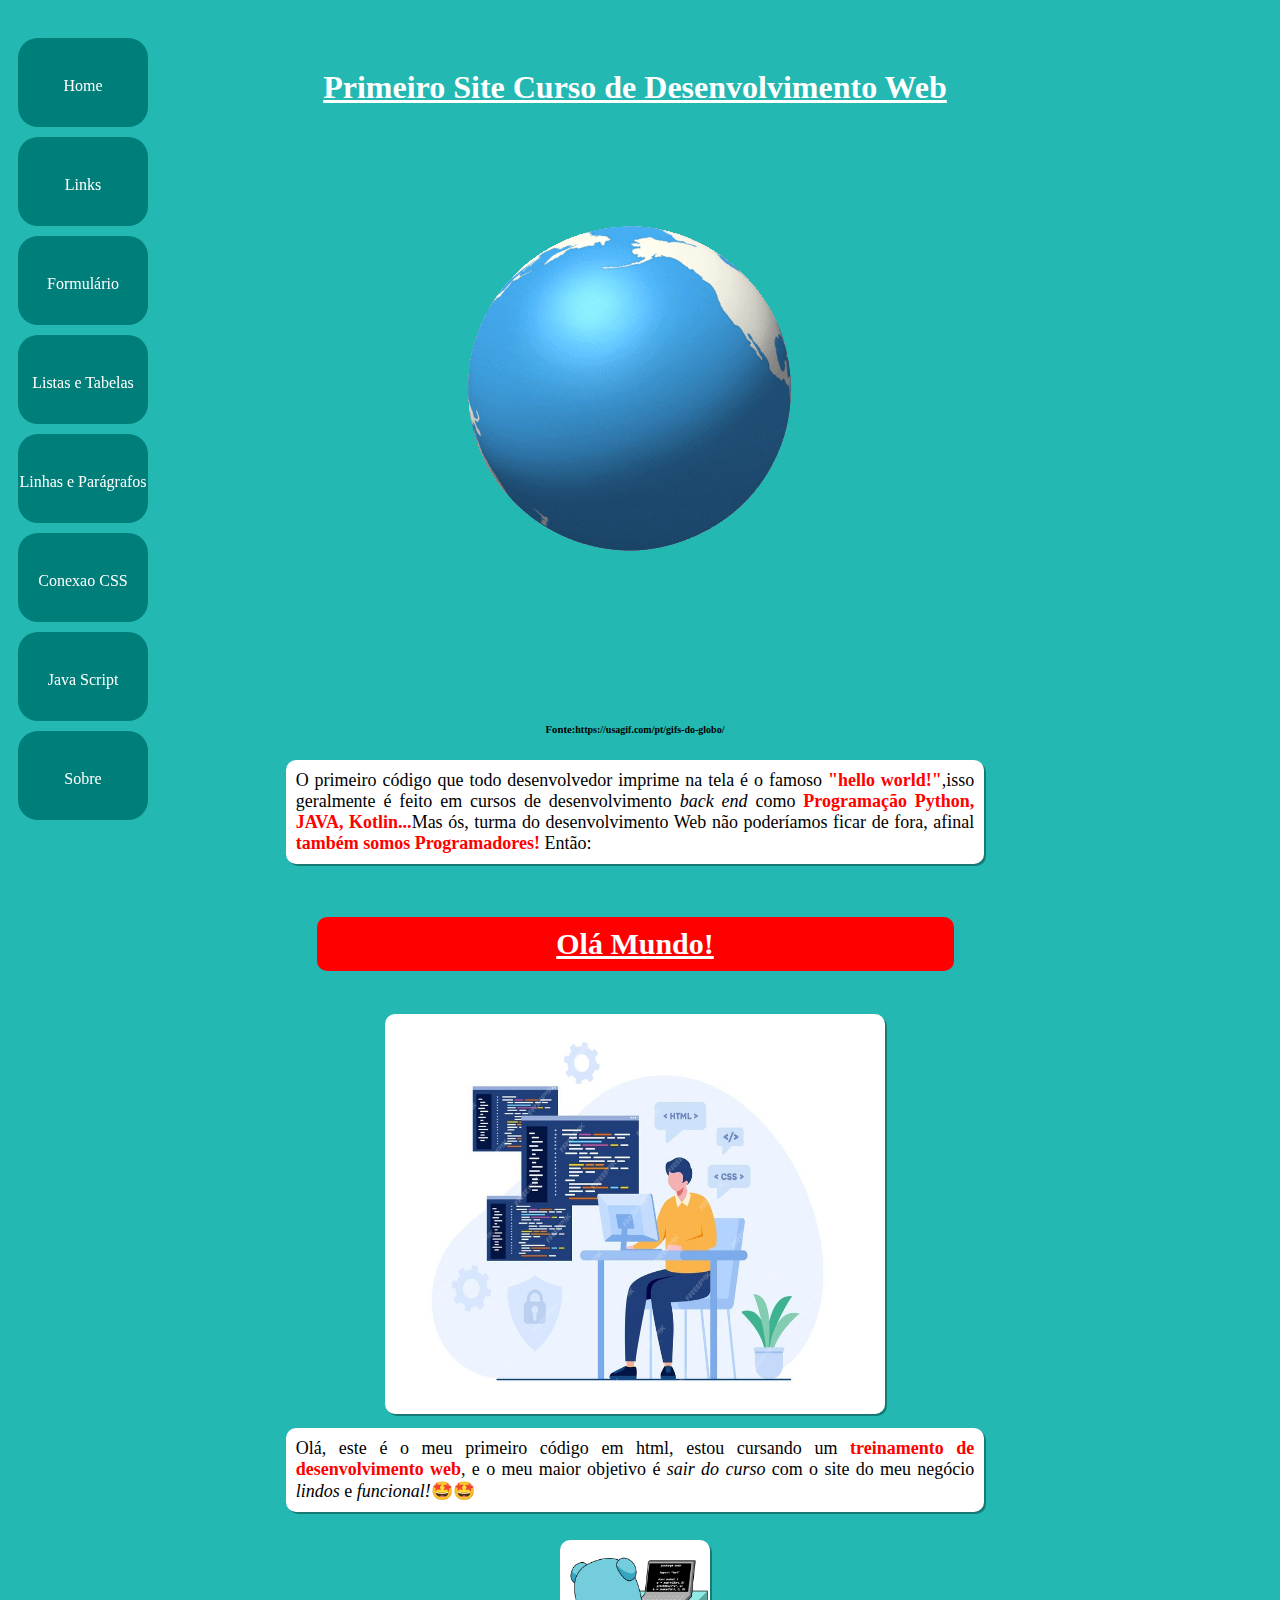
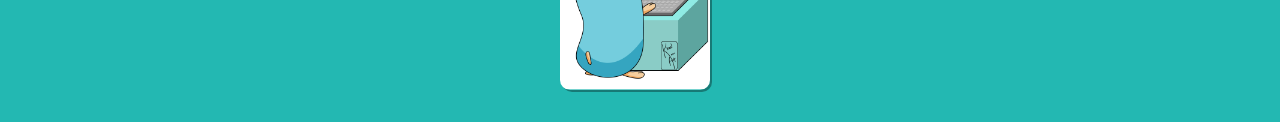
<file: index.html>
<!DOCTYPE html>
<html lang="pt-br">
    <head>
        <meta charset="UTF-8">
        <meta name="viewport" content="width=device-width, initial-scale=1.0">
        <link rel="icon" type="image/png"  href="src/favicon/favicon.ico">
        <link rel="stylesheet" href="conexao-style.css">
        <script src="script.js
        "></script>
        <title>Primeiro Site!</title> <!--Nome do site-->
    </head>
    <body>
        <ul id="menu">
            <li class="item"><a href="index.html">Home</a></li>
            <li class="item"><a href="links.html">Links</a></li>
            <li class="item"><a href="inputs.html">Formulário</a></li>  
            <li class="item"><a href="listastabela.html">Listas e Tabelas</a></li>
            <li class="item"><a href="linhas-e-paragrafos.html">Linhas e Parágrafos</a></li>
            <li class="item"><a href="conexao.html">Conexao CSS</a></li>
            <li class="item"><a href="java.html">Java Script</a></li>
            <li class="item"><a href="sobre.html">Sobre</a></li>
        </ul>
        
        <center>
            <h1>Primeiro Site Curso de Desenvolvimento Web</h1> <!--Titulo do site-->
            <br>
            <br>
            <img  src="src/imagens/mundo.gif" alt="mundo rodando" width="500" height="500" style="box-shadow: none;">
            <h6>Fonte:<a style="font-size: 10px;" id="link" href="https://usagif.com/pt/gifs-do-globo/" target="_blank">https://usagif.com/pt/gifs-do-globo/</a></h6>
            <p id="paragrafoInicial">
                O primeiro código que todo desenvolvedor imprime na tela é o famoso <b>"hello world!"</b>,isso geralmente é feito em cursos de desenvolvimento <i>back end</i> como <b>Programação Python, JAVA, Kotlin...</b>Mas ós, turma do desenvolvimento Web não poderíamos ficar de fora, afinal <b>também somos Programadores!</b> Então:
            </p>
            <br>
            <h2 id="ola">Olá Mundo!</h2>
            <br>
            <img src="src/imagens/code.jpg" alt="Figura de homem proramando"width="500" height="400">
            <br>
            <p>
                Olá, este é o meu primeiro código em html, estou cursando um <b>treinamento de desenvolvimento web</b>, e o meu maior objetivo é <i>sair do curso</i> com o site do meu negócio <i>lindos</i> e <i>funcional!</i>🤩🤩
            </p>
            <br>
            <img src="src/imagens/Programando.gif" alt="gif de um animal programando" width="150" height="150">
          </center>
    </body>
</html>
</file>
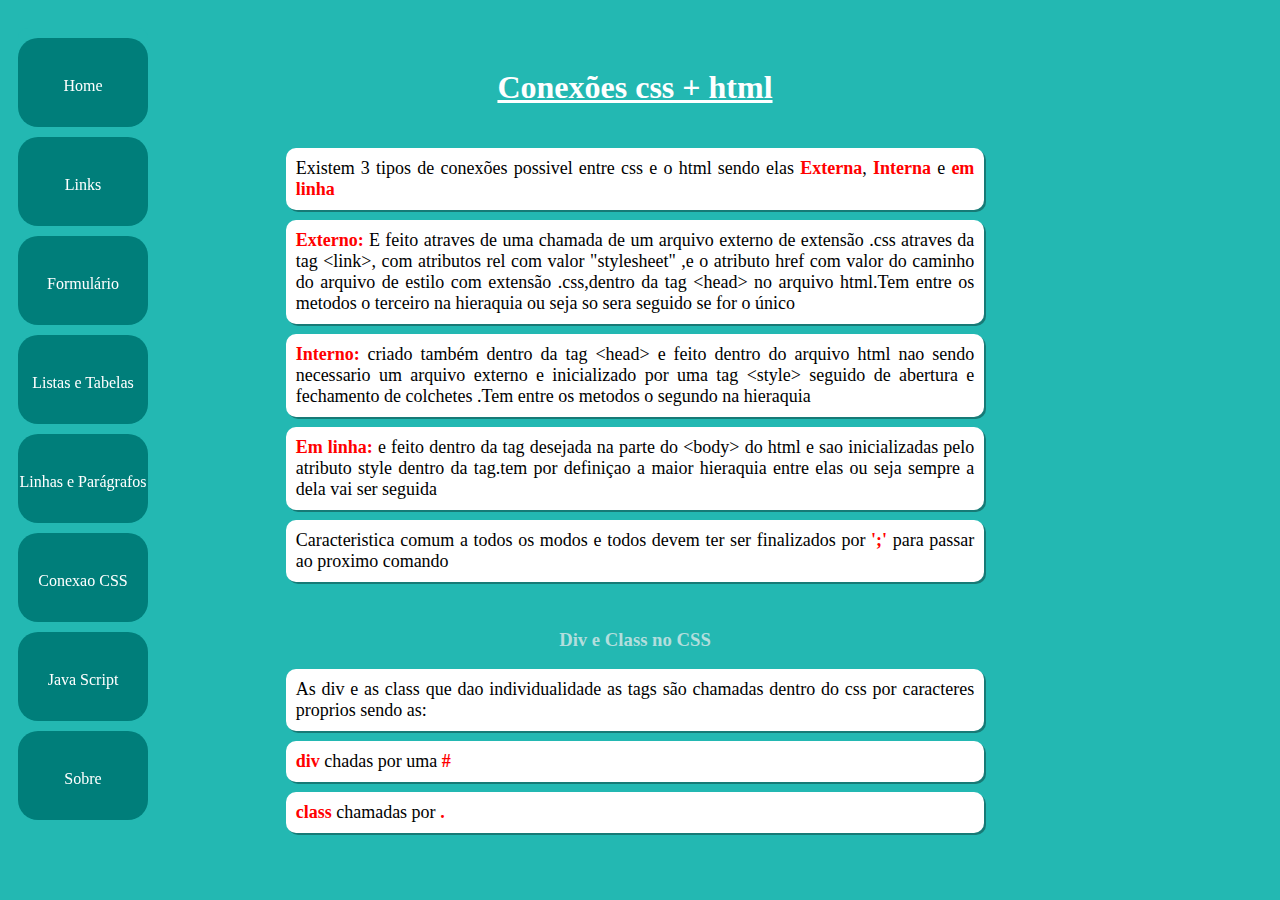
<file: conexao.html>
<!DOCTYPE html>
<html lang="pt-br">
<head>
    <meta charset="UTF-8">
    <meta name="viewport" content="width=device-width, initial-scale=1.0">
    <link rel="icon" type="image/png"  href="src/favicon/favicon.ico">
    <link rel="stylesheet" href="conexao-style.css">
    <title>Desing</title>
</head>
<body>
    <ul id="menu">
        <li class="item"><a href="index.html">Home</a></li>
        <li class="item"><a href="links.html">Links</a></li>
        <li class="item"><a href="inputs.html">Formulário</a></li>  
        <li class="item"><a href="listastabela.html">Listas e Tabelas</a></li>
        <li class="item"><a href="linhas-e-paragrafos.html">Linhas e Parágrafos</a></li>
        <li class="item"><a href="conexao.html">Conexao CSS</a></li>
        <li class="item"><a href="java.html">Java Script</a></li>
        <li class="item"><a href="sobre.html">Sobre</a></li>
    </ul>
<h1>Conexões css + html</h1>
<p>
    Existem 3 tipos de conexões possivel entre css e o html sendo elas <b>Externa</b>, <b>Interna</b> e <b>em linha</b>
</p>
<p>
    <b>Externo:</b> E feito atraves de uma chamada de um arquivo externo de extensão .css  atraves da tag &ltlink&gt, com atributos  rel com valor "stylesheet" ,e o atributo href com valor do caminho do arquivo de estilo com extensão .css,dentro da tag &lthead&gt no arquivo html.Tem entre os metodos o terceiro na hieraquia ou seja so sera seguido se for o único
</p>
<p>
    <b>Interno:</b> criado também dentro da tag &lthead&gt e feito dentro do arquivo html nao sendo necessario um arquivo externo e inicializado por uma tag &ltstyle&gt seguido de abertura e fechamento de colchetes .Tem entre os metodos o segundo na hieraquia 
</p>
<p>
    <b>Em linha:</b> e feito dentro da tag desejada na parte do &ltbody&gt do html  e sao inicializadas pelo atributo style dentro da tag.tem por definiçao a maior hieraquia entre elas ou seja sempre a dela vai ser seguida
</p>
<p>
    Caracteristica comum a todos os modos e todos devem ter ser finalizados por <b>';'</b> para passar ao proximo comando
</p>
<br>
<h3>Div e Class no CSS</h3>
<p>
    As div e as class que dao individualidade as tags são chamadas dentro do css por caracteres proprios sendo as: 
</p>
<p><b>div</b> chadas por uma <b>#</b>
</p>    
<p><b>class</b> chamadas por <b>.</b> 
</p>

</body>
</html>
</file>
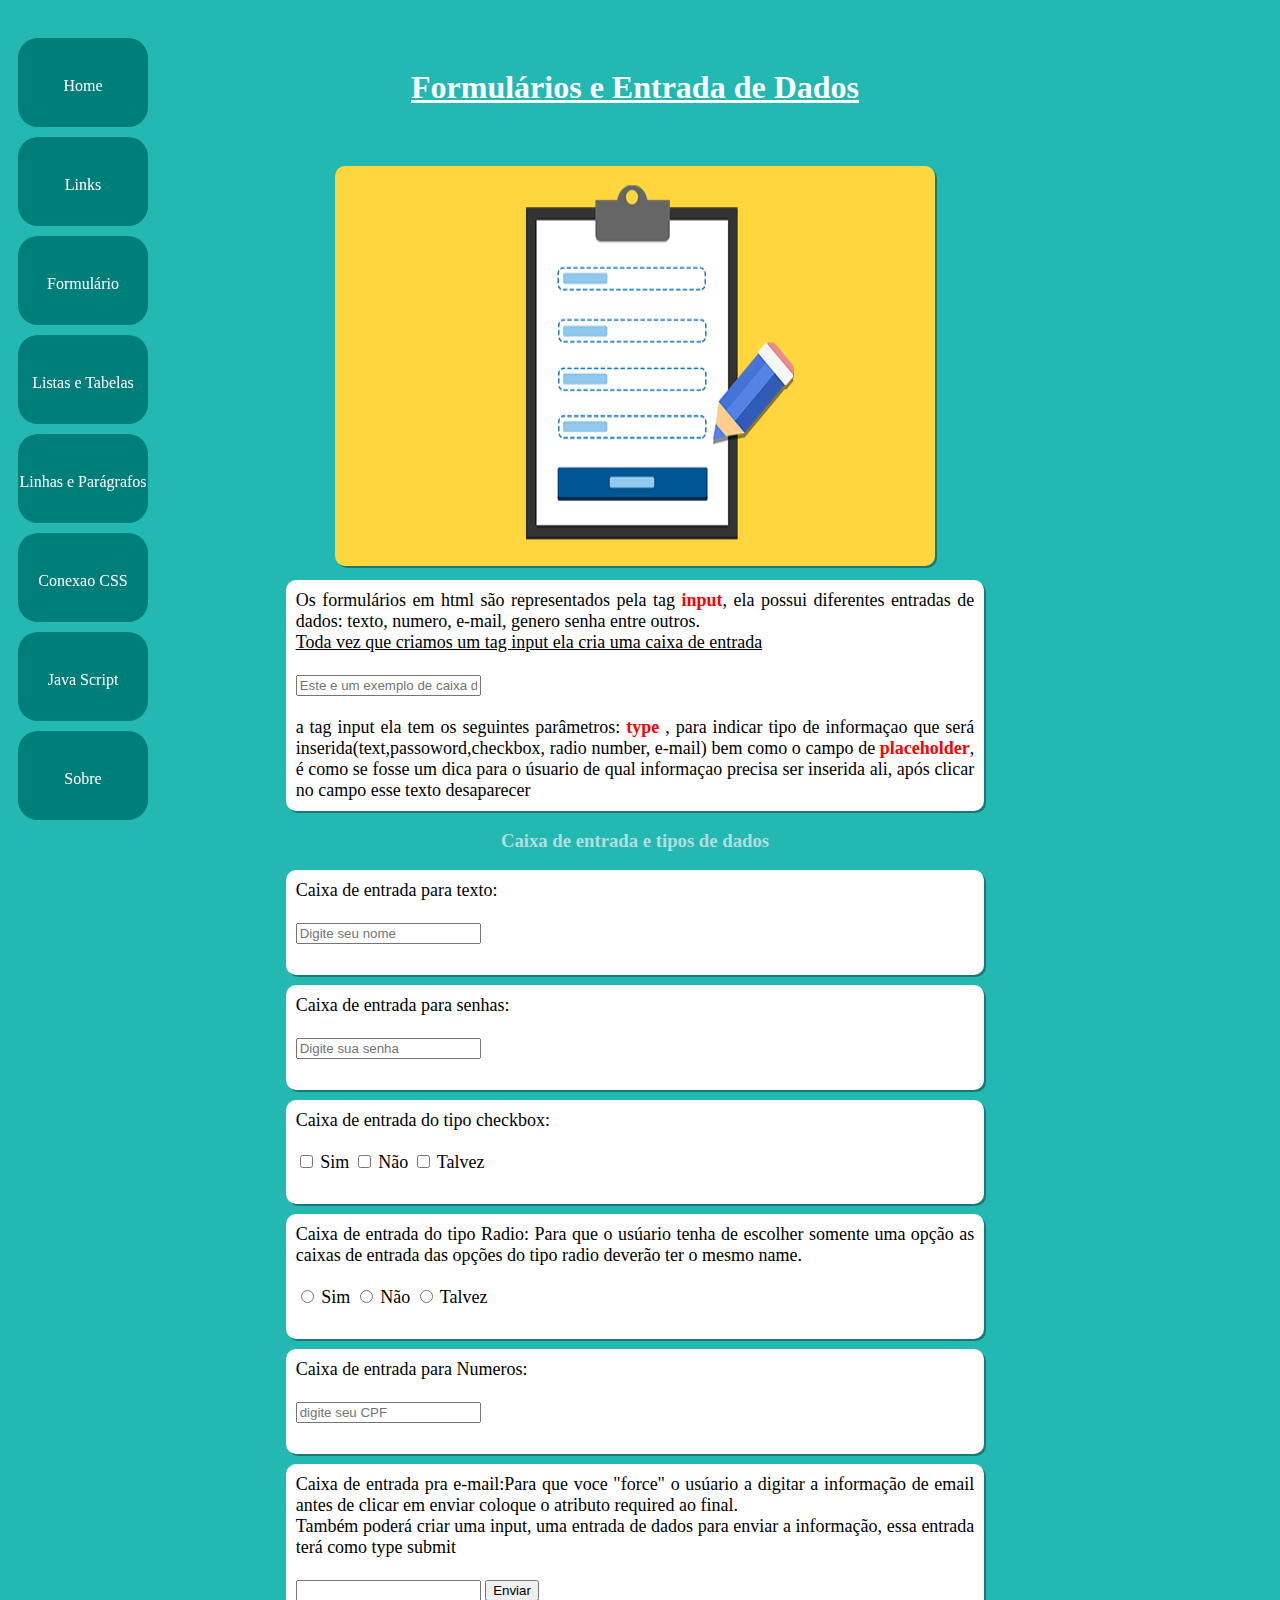
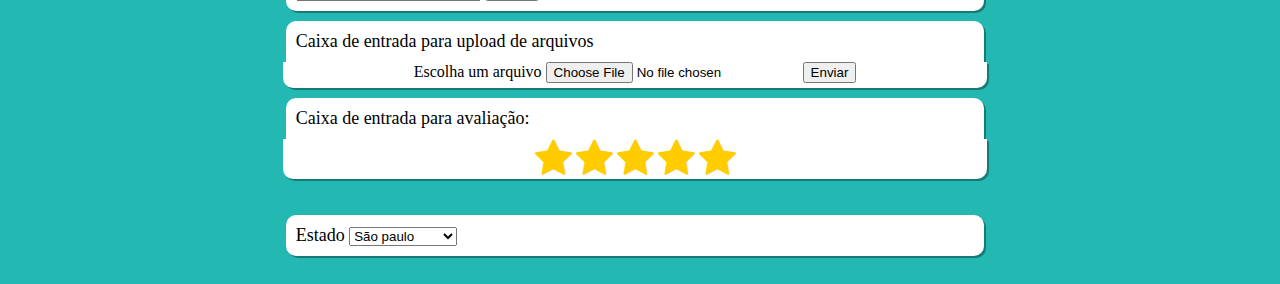
<file: inputs.html>
<!DOCTYPE html>
<html lang="pt-br">
    <head> 
        <meta charset="UTF-8">
        <meta name="viewport" content="width=device-width, initial-scale=1.0">
        <link rel="stylesheet" href="//maxcdn.bootstrapcdn.com/font-awesome/4.3.0/css/font-awesome.min.css">
        <link rel="stylesheet" href="style.css">
        <link rel="icon" type="image/png"  href="src/favicon/favicon.ico">
        <link rel="stylesheet" href="conexao-style.css">
        <title>Entrada de dados</title>  
    </head>
    <body>
        <ul id="menu">
            <li class="item"><a href="index.html">Home</a></li>
            <li class="item"><a href="links.html">Links</a></li>
            <li class="item"><a href="inputs.html">Formulário</a></li>  
            <li class="item"><a href="listastabela.html">Listas e Tabelas</a></li>
            <li class="item"><a href="linhas-e-paragrafos.html">Linhas e Parágrafos</a></li>
            <li class="item"><a href="conexao.html">Conexao CSS</a></li>
            <li class="item"><a href="java.html">Java Script</a></li>
            <li class="item"><a href="sobre.html">Sobre</a></li>
        </ul>
        <center>
            <h1>Formulários e Entrada de Dados</h1>
            <br>
            <img src="src/imagens/formulario.png" alt="imagem de formulario" width="600" height="400">
            <p>
                Os formulários em html são representados pela tag <b>input</b>, ela possui diferentes entradas de dados: texto, numero, e-mail, genero senha entre outros.
                <br>
                <u>Toda vez que criamos um tag input ela cria uma caixa de entrada</u>
                <br>
                <br>
                <input type="text" placeholder="Este e um exemplo de caixa de entrada" name="Cx_exemplo">
                <br>
                <br>
                a tag input ela tem os seguintes parâmetros: <b>type</b> , para indicar tipo de informaçao que será inserida(text,passoword,checkbox, radio number, e-mail) bem como o campo de <b>placeholder</b>, é como se fosse um dica para o úsuario de qual informaçao precisa ser inserida ali, após clicar no campo esse texto desaparecer
            </p>
            <h3>Caixa de entrada e tipos de dados</h3>
            <p>
                Caixa de entrada para texto:
                <br>
                <br>
                <input type="text"placeholder='Digite seu nome' name="cx_nome">  
                <br>
                <br>
            </p>
            <p>
                Caixa de entrada para senhas:
                <br>
                <br>
                <input type="password"placeholder='Digite sua senha' name="cx_senha">  
                <br>
                <br>
            </p>
            <p>
                Caixa de entrada do tipo checkbox:
                <br>
                <br>
                <label><input type="checkbox" value="sim" name="cx_check_sim"> Sim </label> 
                <label><input type="checkbox" value="sim" name="cx_check_não"> Não</label>
                <label><input type="checkbox" value="sim" name="cx_check_talvez"> Talvez </label>
                <br>
                <br>
            </p>
            <p>
                Caixa de entrada do tipo Radio:
                Para que o usúario tenha de escolher somente uma opção as caixas de entrada das opções do tipo radio deverão ter o mesmo name.
                <br>
                <br>
                <label><input type="radio" value="sim" name="cx_radio"> Sim </label> 
                <label><input type="radio" value="sim" name="cx_radio"> Não</label>
                <label><input type="radio" value="sim" name="cx_radio"> Talvez </label>
                <br>
                <br>
            </p>
            <p>
                Caixa de entrada para Numeros:
                <br>
                <br>
                <input type="number"placeholder='digite seu CPF' name="cx_CPF">  
                <br>
                <br>
            </p>
            <p>
                Caixa de entrada pra e-mail:Para que voce "force" o usúario a digitar a informação de email antes de clicar em enviar coloque o atributo required ao final. <br>Também poderá criar uma input, uma entrada de dados para enviar a informação, essa entrada terá como type submit
                <br>
                <br>
                <input type="email" id="email" name="email" required>
                <input type="submit" value="Enviar" id="btn_enviar">
            </p>
            <p style="margin-bottom: 0px;border-radius: 10px 10px 0px 0px;">
                Caixa de entrada para upload de arquivos
            </p>    
                <form action="https://drive.google.com/drive/folders/1IxWvDLgfYfrlim_J30xZ1umrkwyzYd9v" method="post" enctype="multipart/form-data">
                    <label for="arquivos">Escolha um arquivo</label>
                    <input type="file"  id="arquivo" name="arquivo" accept=".pdf,.docs,.doc,.mp3,.mp4,.jpeg,.png,.jpg">
                    <input type="submit" value="Enviar">
                </form>
            
            <p style="margin-bottom: 0px; border-radius: 10px 10px 0px 0px;">
                Caixa de entrada para avaliação:
            </p>
            <div class="estrelas">
                <label for="cm_star-1"><i class="fa"></i></label>
                <input type="radio" id="cm_star-1" name="fb" value="1"/>
                <label for="cm_star-2"><i class="fa"></i></label>
                <input type="radio" id="cm_star-2" name="fb" value="2"/>
                <label for="cm_star-3"><i class="fa"></i></label>
                <input type="radio" id="cm_star-3" name="fb" value="3"/>
                <label for="cm_star-4"><i class="fa"></i></label>
                <input type="radio" id="cm_star-4" name="fb" value="4"/>
                <label for="cm_star-5"><i class="fa"></i></label>
                <input type="radio" id="cm_star-5" name="fb" value="5"/>
            </div>
            
        </center>
        <br>
        <br>
        <p>Estado 
            <select name="Estado" id="Estado">
                <option value="SP">São paulo</option>
                <option value="RJ">Rio de Janeiro</option>
                <option value="ES">Espirito Santo</option>
            </select>
        </p>
    </body>
</html>
</file>
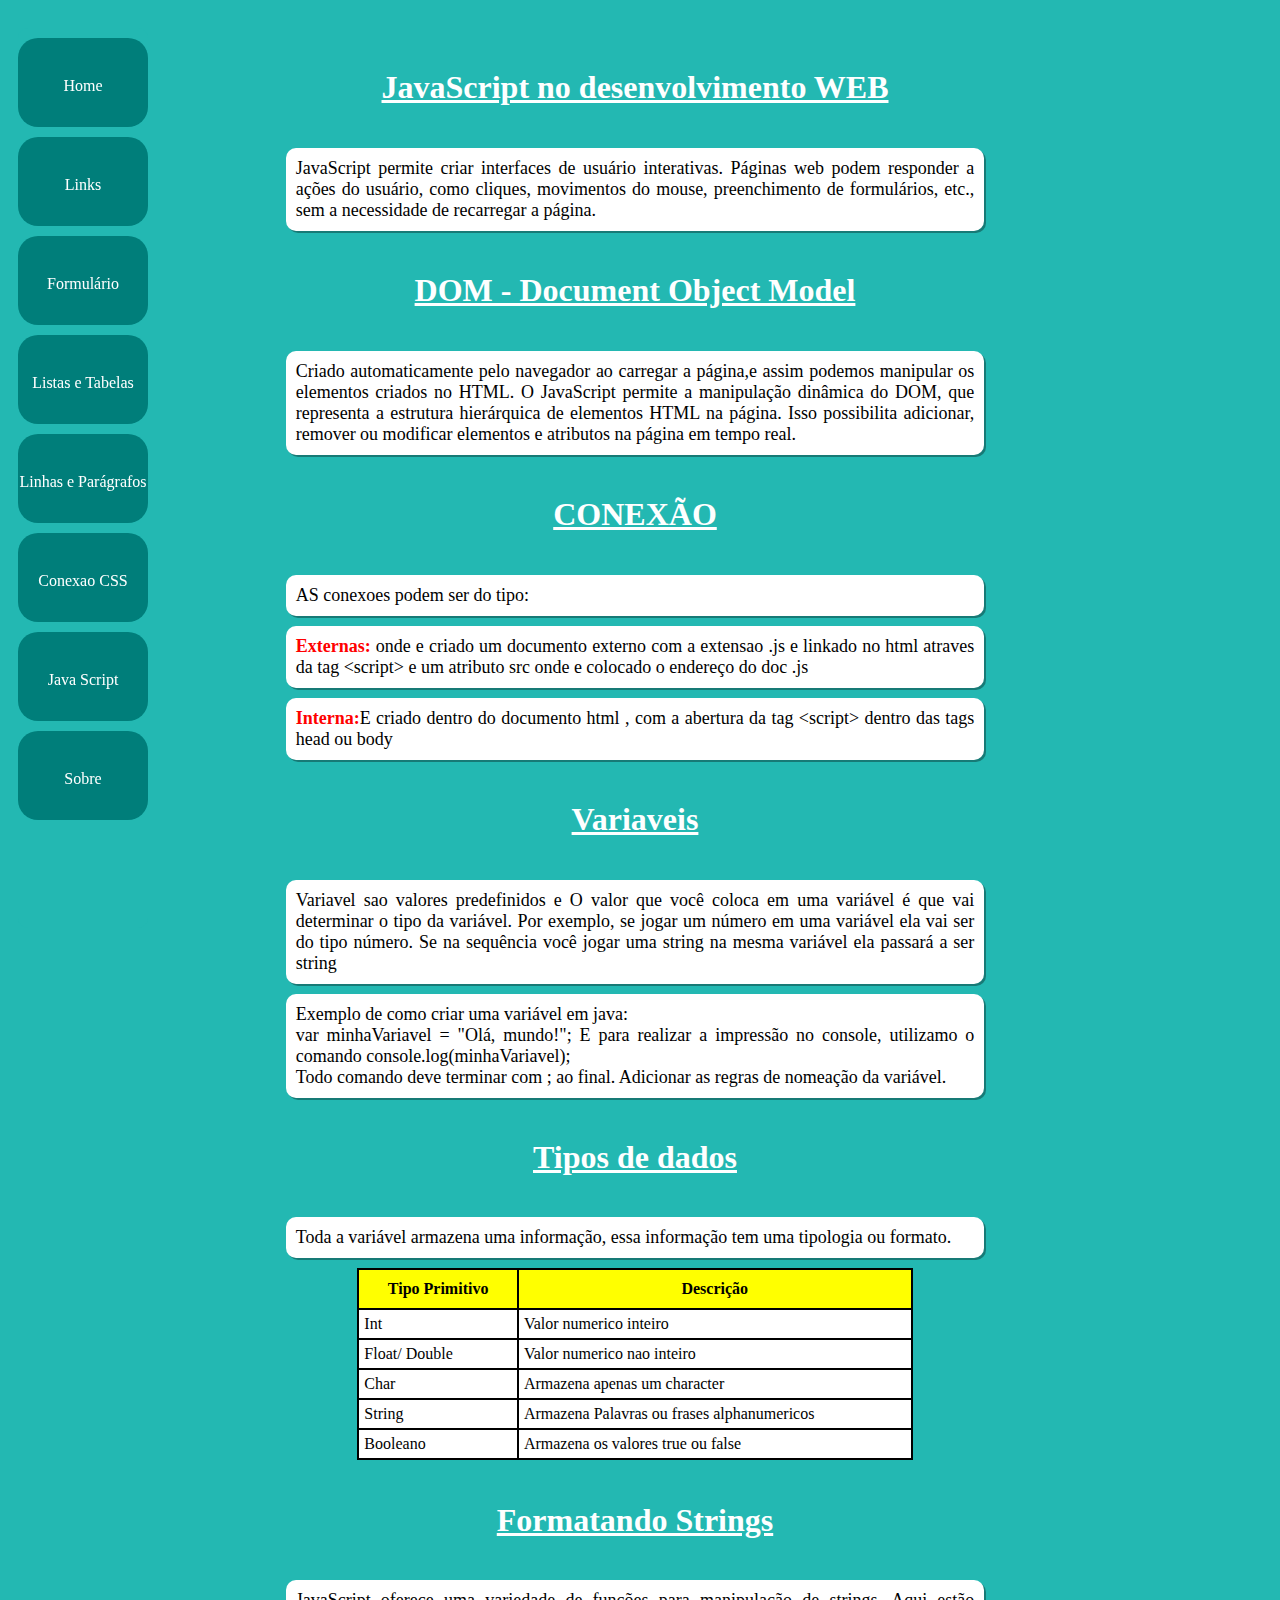
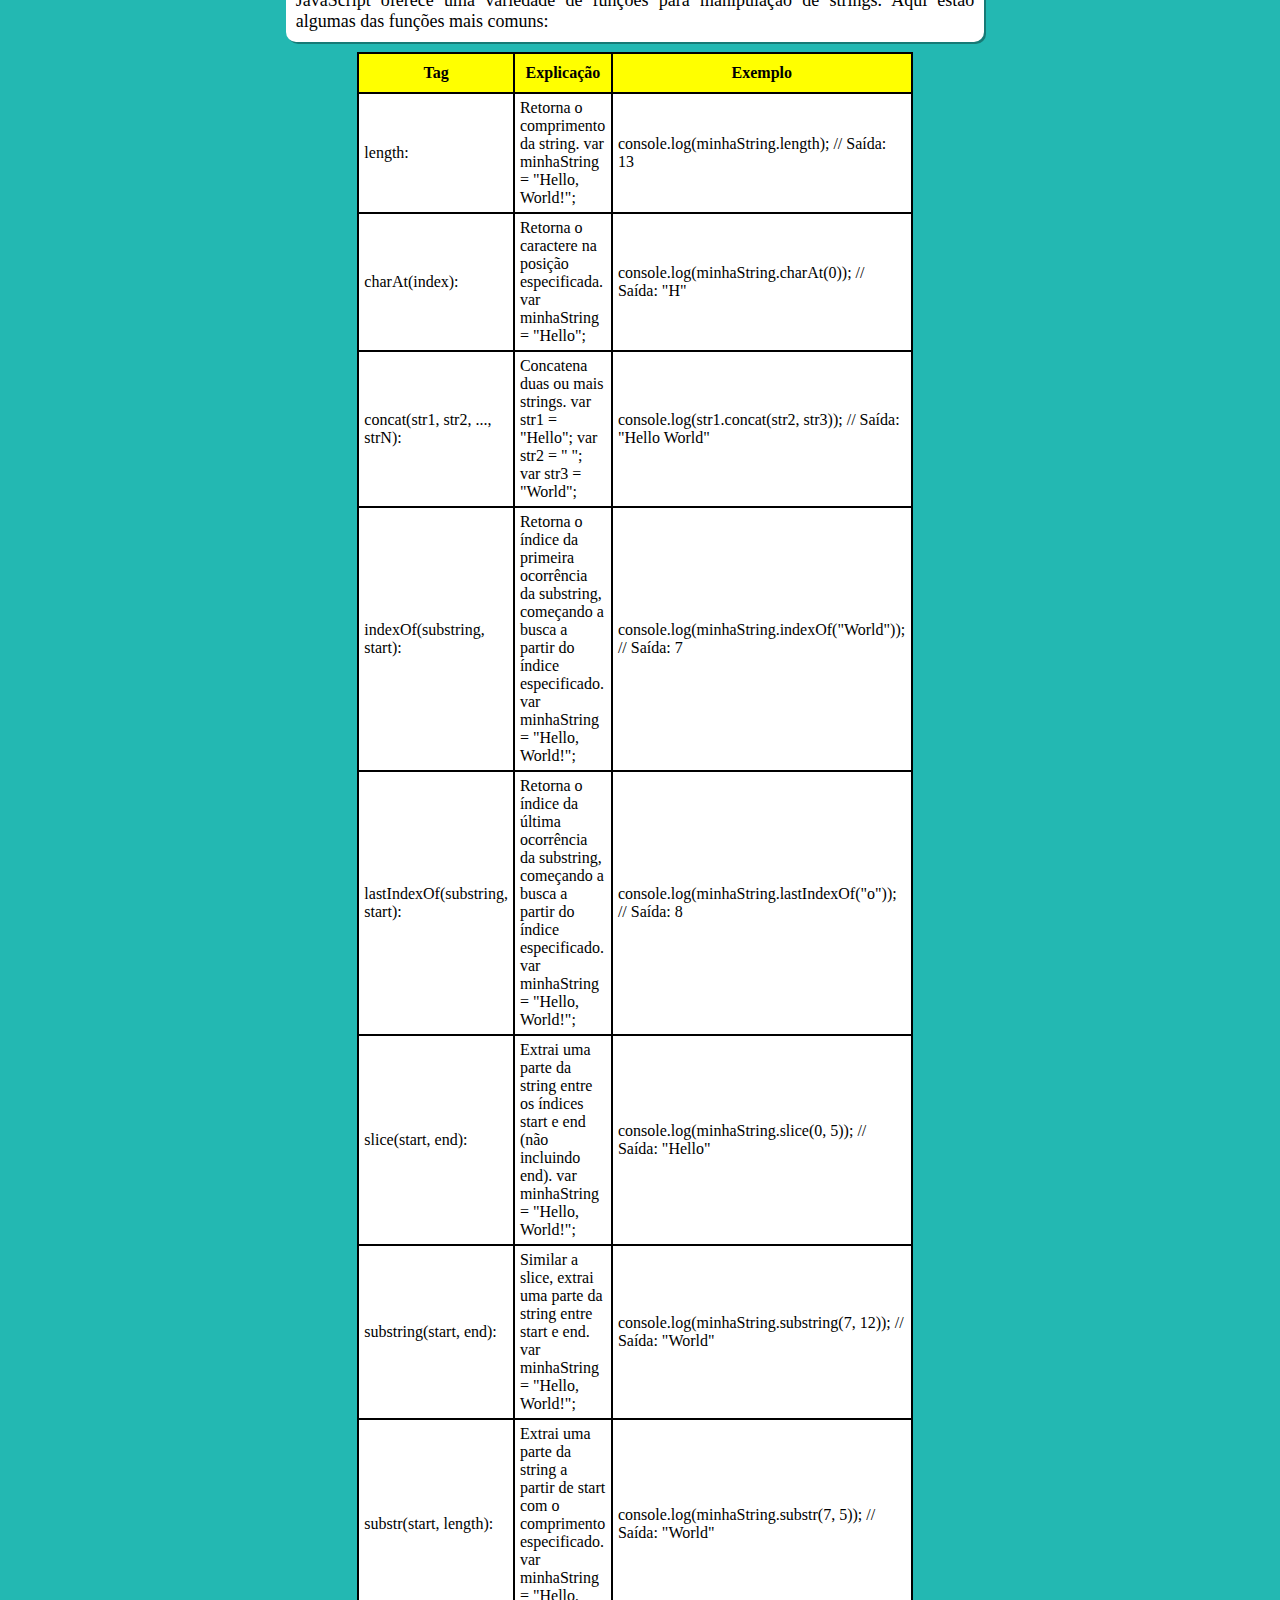
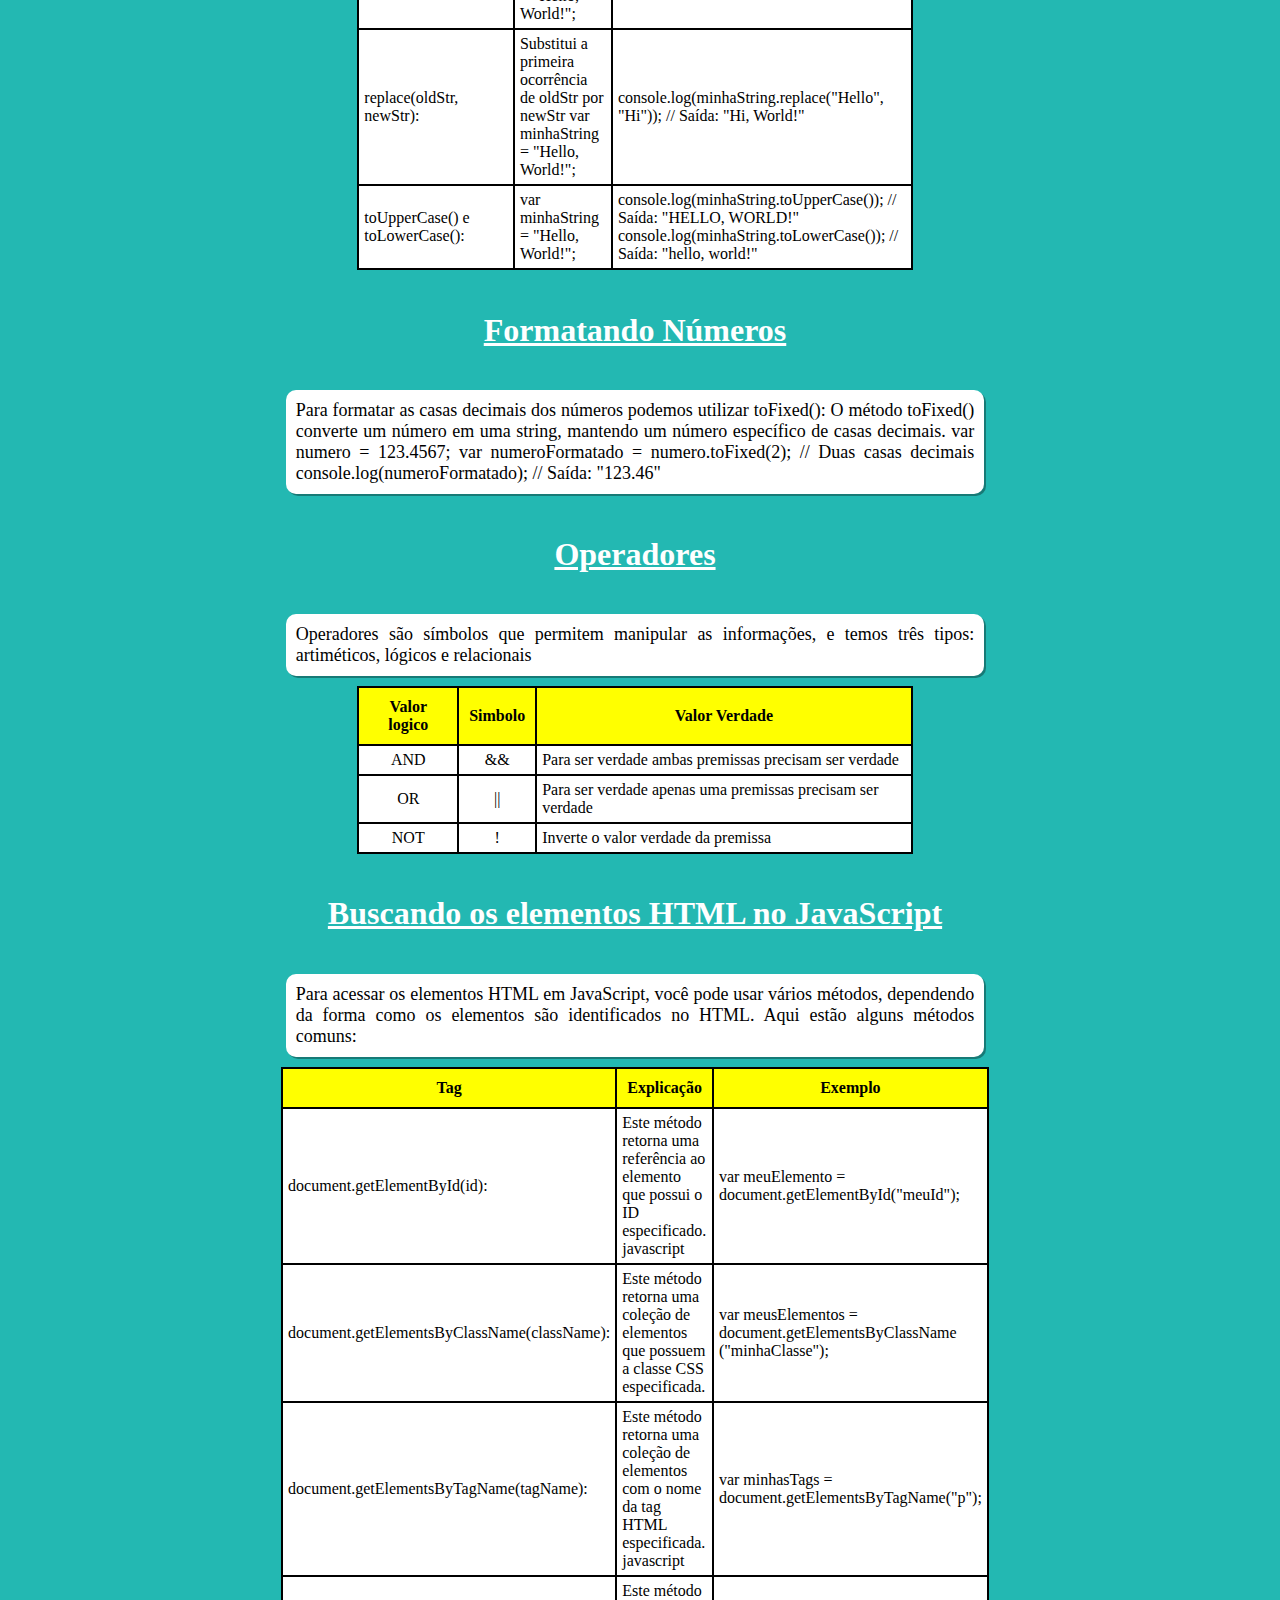
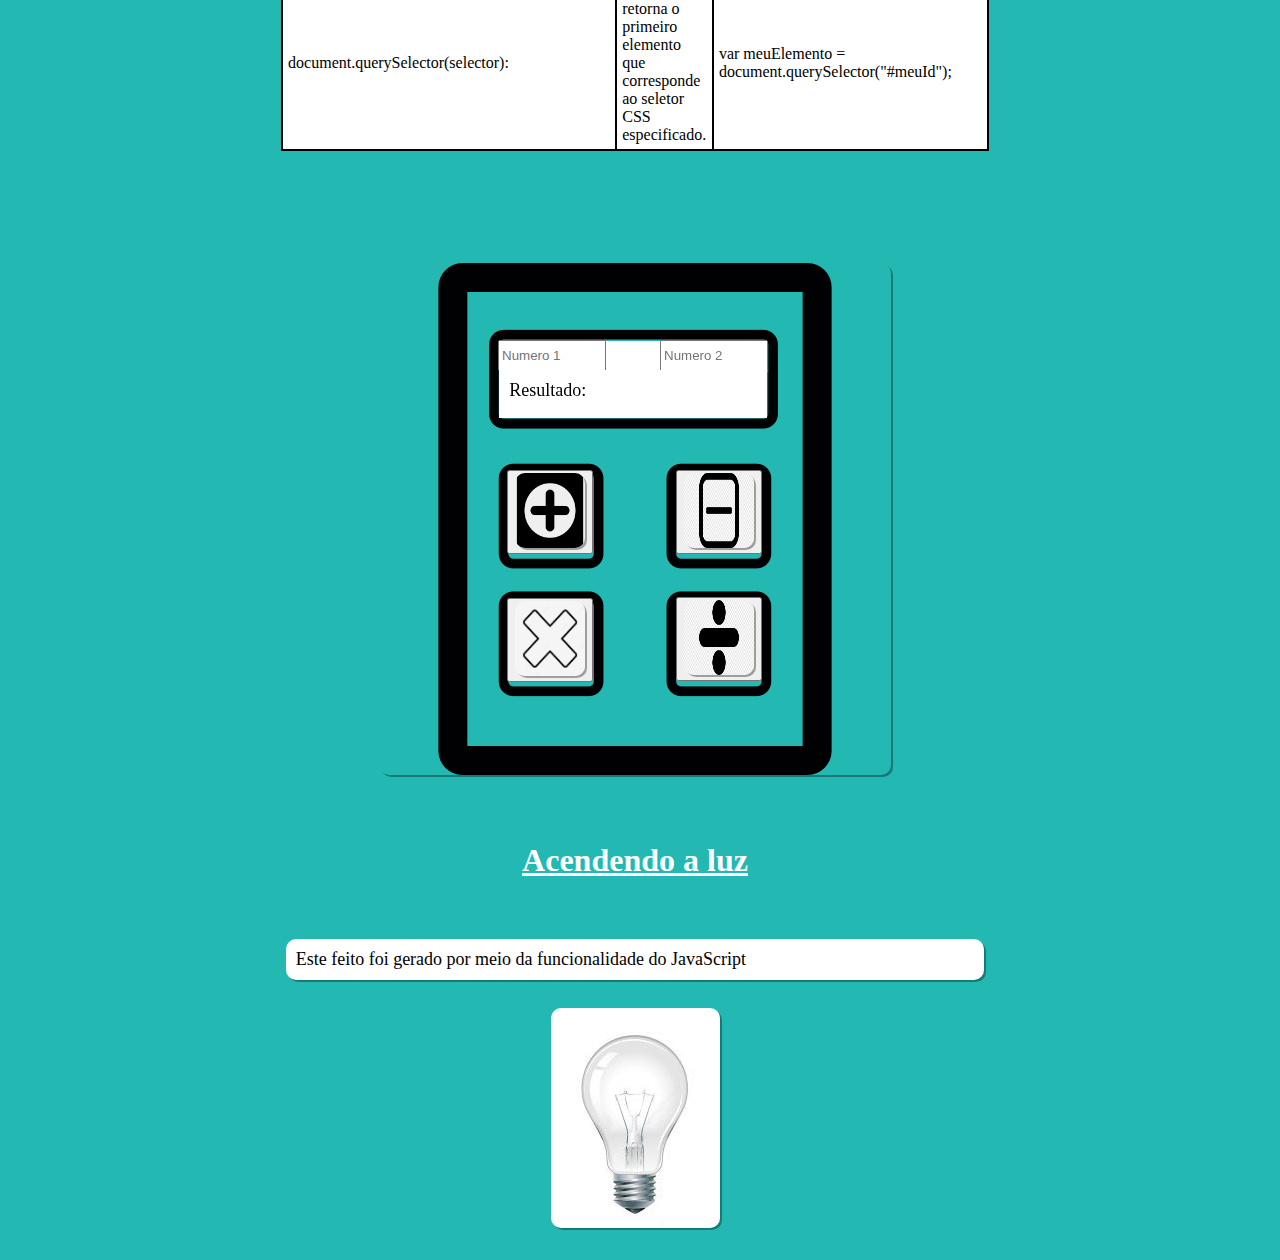
<file: java.html>
<!DOCTYPE html>
<html lang="en">
<head>
    <meta charset="UTF-8">
    <meta name="viewport" content="width=device-width, initial-scale=1.0">
    <title>Comandos JavaScript</title>
    <link rel="stylesheet" href="conexao-style.css">
    <link rel="icon" type="image/png"  href="src/favicon/favicon.ico">
    <!--Conexão do JavaScript dentro do html-->
    <script src="script.js"></script>
</head>
<body>
    <ul id="menu">
        <li class="item"><a href="index.html">Home</a></li>
        <li class="item"><a href="links.html">Links</a></li>
        <li class="item"><a href="inputs.html">Formulário</a></li>  
        <li class="item"><a href="listastabela.html">Listas e Tabelas</a></li>
        <li class="item"><a href="linhas-e-paragrafos.html">Linhas e Parágrafos</a></li>
        <li class="item"><a href="conexao.html">Conexao CSS</a></li>
        <li class="item"><a href="java.html">Java Script</a></li>
        <li class="item"><a href="sobre.html">Sobre</a></li>
    </ul>
    <h1>JavaScript no desenvolvimento WEB</h1>
    <p>JavaScript permite criar interfaces de usuário interativas. Páginas web podem responder a ações do usuário, como cliques, movimentos do mouse, preenchimento de formulários, etc., sem a necessidade de recarregar a página.</p>
    <h1>DOM - Document Object Model</h1>
    <p>Criado automaticamente pelo navegador ao carregar a página,e assim podemos manipular os elementos criados no HTML. O JavaScript permite a manipulação dinâmica do DOM, que representa a estrutura hierárquica de elementos HTML na página. Isso possibilita adicionar, remover ou modificar elementos e atributos na página em tempo real.</p>
    <h1>CONEXÃO</h1>
    <p>AS conexoes podem ser do tipo: </p>
    <p><b>Externas:</b> onde e criado um documento externo com a extensao .js e linkado no html atraves da tag &lt;script&gt; e um atributo src onde e colocado o endereço do doc .js</p>
    <p><b>Interna:</b>E criado dentro do documento html , com a abertura da tag &lt;script&gt; dentro das tags head ou body</p>

    <h1>Variaveis</h1>
    <p>Variavel sao valores predefinidos e O valor que você coloca em uma variável é que vai determinar o tipo da variável. Por exemplo, se jogar um número em uma variável ela vai ser do tipo número. Se na sequência você jogar uma string na mesma variável ela passará a ser string  </p>
    <p>Exemplo de como criar uma variável em java:
        <br>
    var minhaVariavel = "Olá, mundo!";
    E para realizar a impressão no console, utilizamo o comando console.log(minhaVariavel);
    <br>
    Todo comando deve terminar com ; ao final.
    Adicionar as regras de nomeação da variável.
    </p>
    <h1>Tipos de dados </h1>
    <p>Toda a variável armazena uma informação, essa informação tem uma tipologia ou formato.
    </p>
    <table>
        <tbody>
            <th>Tipo Primitivo</th>
            <th>Descrição</th>
        </tbody>
        <tr>
            <td>Int</td>
            <td>Valor numerico inteiro</td>
        </tr>
        <tr>
            <td>Float/ Double</td>
            <td>Valor numerico nao inteiro</td>
        </tr>
        <tr>
            <td>Char</td>
            <td>Armazena apenas um character</td>
        </tr>
        <tr>
            <td>String</td>
            <td>Armazena Palavras ou frases alphanumericos</td>
        </tr>
        <tr>
            <td>Booleano</td>
            <td>Armazena os valores true ou false</td>
        </tr>
    </table>
    <h1>Formatando Strings</h1>
    <p>JavaScript oferece uma variedade de funções para manipulação de strings. Aqui estão algumas das funções mais comuns:</p>
    <table>
        <tbody>
            <th>Tag</th>
            <th>Explicação</th>
            <th>Exemplo</th>
        </tbody>
        <tr>
            <td>length:</td>
            <td>
                Retorna o comprimento da string.
                var minhaString = "Hello, World!";
            </td>
            <td>
                console.log(minhaString.length); // Saída: 13
            </td>
        </tr>
        <tr>
            <td>charAt(index):</td>
            <td>
                Retorna o caractere na posição especificada.
                var minhaString = "Hello";
            </td>
            <td>console.log(minhaString.charAt(0)); // Saída: "H"</td>
        </tr>
        <tr>
            <td>concat(str1, str2, ..., strN):</td>
            <td>
                Concatena duas ou mais strings.
                var str1 = "Hello";
                var str2 = " ";
                var str3 = "World";
            </td>
            <td>console.log(str1.concat(str2, str3)); // Saída: "Hello World"</td>
        </tr>
        <tr>
            <td>indexOf(substring, start):</td>
            <td>
                Retorna o índice da primeira ocorrência da substring, começando a busca a partir do índice especificado.
                var minhaString = "Hello, World!";
            </td>
            <td>console.log(minhaString.indexOf("World")); // Saída: 7</td>
        </tr>
        <tr>
            <td>lastIndexOf(substring, start):</td>
            <td>
                Retorna o índice da última ocorrência da substring, começando a busca a partir do índice especificado.
                var minhaString = "Hello, World!";
            </td>
            <td>console.log(minhaString.lastIndexOf("o")); // Saída: 8</td>
        </tr>
        <tr>
            <td>slice(start, end):</td>
            <td>
                Extrai uma parte da string entre os índices start e end (não incluindo end).
                var minhaString = "Hello, World!";
            </td>
            <td>console.log(minhaString.slice(0, 5)); // Saída: "Hello"</td>
        </tr>
        <tr>
            <td>substring(start, end):</td>
            <td>
                Similar a slice, extrai uma parte da string entre start e end.
                var minhaString = "Hello, World!";
            </td>
            <td>console.log(minhaString.substring(7, 12)); // Saída: "World"</td>
        </tr>
        <tr>
            <td>substr(start, length):</td>
            <td>Extrai uma parte da string a partir de start com o comprimento especificado. var minhaString = "Hello, World!";</td>
            <td>console.log(minhaString.substr(7, 5)); // Saída: "World"</td>
        </tr>
        <tr>
            <td>replace(oldStr, newStr):</td>
            <td>
                Substitui a primeira ocorrência de oldStr por newStr
                var minhaString = "Hello, World!";
            </td>
            <td>console.log(minhaString.replace("Hello", "Hi")); // Saída: "Hi, World!"</td>
        </tr>
        <tr>
            <td>toUpperCase() e toLowerCase():</td>
            <td>var minhaString = "Hello, World!";</td>
            <td>
                console.log(minhaString.toUpperCase()); // Saída: "HELLO, WORLD!"
                console.log(minhaString.toLowerCase()); // Saída: "hello, world!"
            </td>
        </tr>
    </table>

    <h1>Formatando Números</h1>
    <p>
        Para formatar as casas decimais dos números podemos utilizar toFixed():
        O método toFixed() converte um número em uma string, mantendo um número específico de casas decimais.
        var numero = 123.4567;
        var numeroFormatado = numero.toFixed(2); // Duas casas decimais
        console.log(numeroFormatado); // Saída: "123.46"
    </p>
    <h1>Operadores</h1>
    <p>
        Operadores são símbolos que permitem manipular as informações, e temos três tipos: artiméticos, lógicos e relacionais
    </p>
    <table>
        <tbody>
            <th>Valor logico</th>
            <th>Simbolo</th>
            <th>Valor Verdade</th>
        </tbody>
        <tr>
            <td class="logico">AND</td>
            <td class="logico">&&</td>
            <td>Para ser verdade ambas premissas precisam ser verdade</td>
        </tr>
        <tr>
            <td class="logico">OR</td>
            <td class="logico">||</td>
            <td>Para ser verdade apenas uma premissas precisam ser verdade</td>
        </tr>
        <tr>
            <td class="logico">NOT</td>
            <td class="logico">!</td>
            <td>Inverte o valor verdade da premissa</td>
        </tr>
    </table>

    <h1>Buscando os elementos HTML no JavaScript</h1>
    <p>Para acessar os elementos HTML em JavaScript, você pode usar vários métodos, dependendo da forma como os elementos são identificados no HTML. Aqui estão alguns métodos comuns:</p>
<table id="buscando">
    <tbody>
        <th>Tag</th>
        <th >Explicação</th>
        <th>Exemplo</th>
    </tbody>
    <tr>
        <td>document.getElementById(id):</td>
        <td>Este método retorna uma referência ao elemento que possui o ID especificado. javascript</td>
        <td>var meuElemento = document.getElementById("meuId");</td>
    </tr>
    <tr>
        <td>document.getElementsByClassName(className):</td>
        <td>Este método retorna uma coleção de elementos que possuem a classe CSS especificada.</td>
        <td>var meusElementos = document.getElementsByClassName ("minhaClasse");</td>
    </tr>
    <tr>
        <td>document.getElementsByTagName(tagName):</td>
        <td>Este método retorna uma coleção de elementos com o nome da tag HTML especificada. javascript</td>
        <td>var minhasTags = document.getElementsByTagName("p");</td>
    </tr>
    <tr>
        <td>document.querySelector(selector):</td>
        <td>Este método retorna o primeiro elemento que corresponde ao seletor CSS especificado.</td>
        <td>var meuElemento = document.querySelector("#meuId");</td>
    </tr>
</table>
   
        <center>
            <div id="calc">
                <div class="calculadora">
                    <div id="caixa1"><input type="number" id="numero1" placeholder="Numero 1" style="width: 100px;height: 25px;"></div>
                    <div id="caixa2"><input type="number" id="numero2" placeholder="Numero 2" style="width: 100px;height: 25px;"></div>
                    <div id="aparelho"><img src="src/imagens/14063.png" alt=""></div>
                    <div id="operador"><p id="op"></p></div>
                    <div id="plus"><button onclick="calcular('soma')"><img class="botao" src="src/imagens/botao mais.png" alt=""></button></div>
                    <div id="less"><button onclick="calcular('subtracao')"><img src="src/imagens/botao de menos.png" class="botao" alt=""></button></div>
                    <div id="mult"><button onclick="calcular('multiplicacao')"><img class="botao" src="src/imagens/botao de multiplicacao.jpg" alt=""></button></div>
                    <div id="divi"><button onclick="calcular('divisao')"><img class="botao" src="src/imagens/botao de divisao.png" alt=""></button></div>
                    <div id="result"><p id="resultado">Resultado:</p></div>
                </div>
            </div>
        </center>
        <h1>Acendendo a luz</h1>
        <br>
        <p>
            Este feito foi gerado por meio da funcionalidade do JavaScript
        </p>
        <br>
        <center>
            <img id="luz" src="src/imagens/luzApagada.jpg" alt="Luz Apagada" onmouseover="ligarLuz()" onmouseout="apagarLuz()">
        </center>
</body>
</html>
</file>
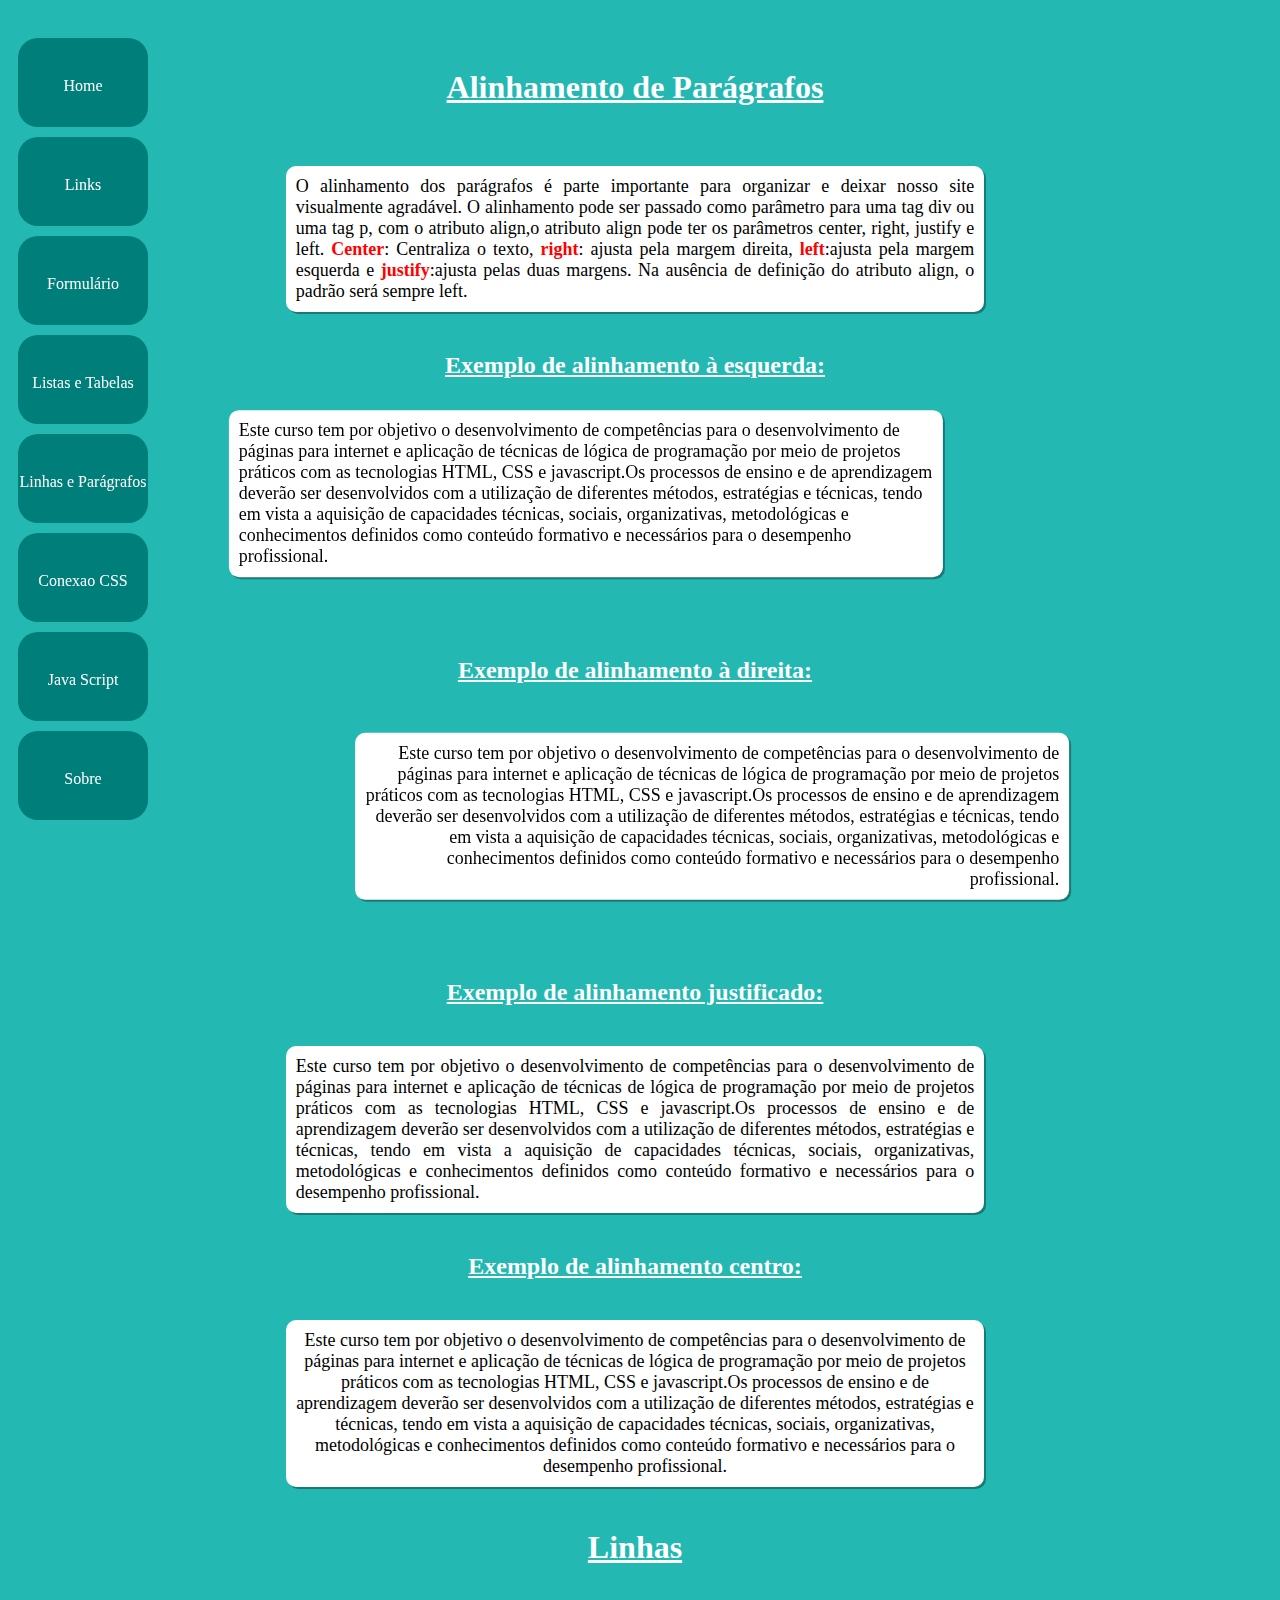
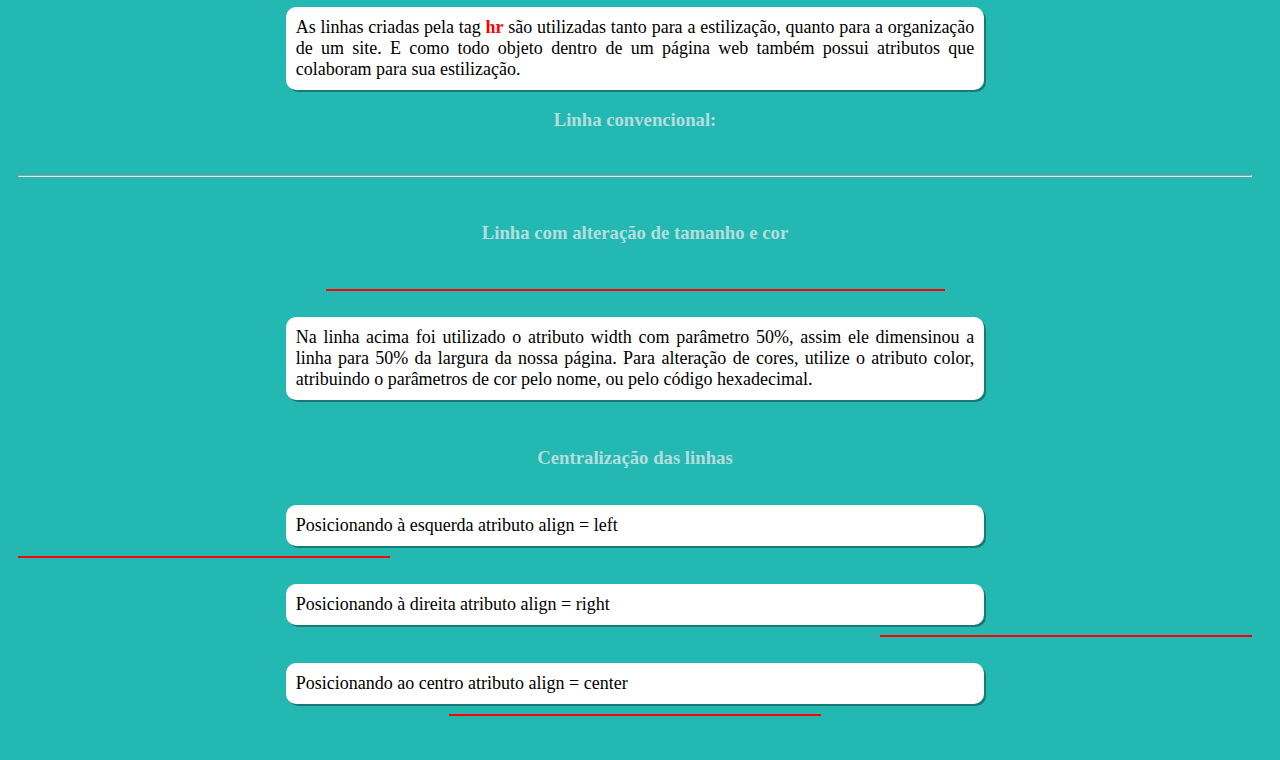
<file: linhas-e-paragrafos.html>
<!DOCTYPE html>
<html lang="pt-br">
<head>
    <meta charset="UTF-8">
    <meta name="viewport" content="width=device-width, initial-scale=1.0">
    <link rel="icon" type="image/png"  href="src/favicon/favicon.ico">
    <link rel="stylesheet" href="conexao-style.css">
    <title>Linhas e Parágrafos</title>
</head>
<body>
    <ul id="menu">
        <li class="item"><a href="index.html">Home</a></li>
        <li class="item"><a href="links.html">Links</a></li>
        <li class="item"><a href="inputs.html">Formulário</a></li>  
        <li class="item"><a href="listastabela.html">Listas e Tabelas</a></li>
        <li class="item"><a href="linhas-e-paragrafos.html">Linhas e Parágrafos</a></li>
        <li class="item"><a href="conexao.html">Conexao CSS</a></li>
        <li class="item"><a href="java.html">Java Script</a></li>
        <li class="item"><a href="sobre.html">Sobre</a></li>
    </ul>
    <h1>Alinhamento de Parágrafos</h1>
    <br>
    <p>
        O alinhamento dos parágrafos é parte importante para organizar e deixar nosso site visualmente agradável. O alinhamento pode ser passado como parâmetro para uma tag div ou uma tag p, com o atributo align,o atributo align pode ter os parâmetros center, right, justify e left. <b>Center</b>: Centraliza o texto, <b>right</b>: ajusta pela margem direita, <b>left</b>:ajusta pela margem esquerda e <b>justify</b>:ajusta pelas duas margens. Na ausência de definição do atributo align, o padrão será sempre left.
    </p>
    <h2>Exemplo de alinhamento à esquerda:</h2>
    <div style="position: absolute; transform: translate(-5%, -5%);"  >
        <p style="text-align: left;">
            Este curso tem por objetivo o desenvolvimento de competências para o desenvolvimento de páginas para internet e aplicação de técnicas de lógica de programação por meio de projetos práticos com as tecnologias HTML, CSS e javascript.Os processos de ensino e de aprendizagem deverão ser desenvolvidos com a utilização de diferentes métodos, estratégias e técnicas, tendo em vista a aquisição de capacidades técnicas, sociais, organizativas, metodológicas e conhecimentos definidos como conteúdo formativo e necessários para o desempenho profissional.
        </p>
    </div>
    <br><br><br><br><br><br><br><br><br><br><br>
    <h2>Exemplo de alinhamento à direita:</h2>
    <div style="position: absolute;transform: translate(5%,5%);">
        <p style="text-align: right;">
            Este curso tem por objetivo o desenvolvimento de competências para o desenvolvimento de páginas para internet e aplicação de técnicas de lógica de programação por meio de projetos práticos com as tecnologias HTML, CSS e javascript.Os processos de ensino e de aprendizagem deverão ser desenvolvidos com a utilização de diferentes métodos, estratégias e técnicas, tendo em vista a aquisição de capacidades técnicas, sociais, organizativas, metodológicas e conhecimentos definidos como conteúdo formativo e necessários para o desempenho profissional.
        </p>
    </div>
    <br><br><br><br><br><br><br><br><br><br><br><br>
    <h2>Exemplo de alinhamento justificado:</h2>
    <p style="text-align: justify;">
        Este curso tem por objetivo o desenvolvimento de competências para o desenvolvimento de páginas para internet e aplicação de técnicas de lógica de programação por meio de projetos práticos com as tecnologias HTML, CSS e javascript.Os processos de ensino e de aprendizagem deverão ser desenvolvidos com a utilização de diferentes métodos, estratégias e técnicas, tendo em vista a aquisição de capacidades técnicas, sociais, organizativas, metodológicas e conhecimentos definidos como conteúdo formativo e necessários para o desempenho profissional.
    </p>
    <h2>Exemplo de alinhamento centro:</h2>
    <p style="text-align: center;">
        Este curso tem por objetivo o desenvolvimento de competências para o desenvolvimento de páginas para internet e aplicação de técnicas de lógica de programação por meio de projetos práticos com as tecnologias HTML, CSS e javascript.Os processos de ensino e de aprendizagem deverão ser desenvolvidos com a utilização de diferentes métodos, estratégias e técnicas, tendo em vista a aquisição de capacidades técnicas, sociais, organizativas, metodológicas e conhecimentos definidos como conteúdo formativo e necessários para o desempenho profissional.
    </p>
    <h1>Linhas</h1>
    <p>As linhas criadas pela tag <b>hr</b> são utilizadas tanto para a estilização, quanto para a organização de um site. E como todo objeto dentro de um página web também possui atributos que colaboram para sua estilização.
    </p>
    <h3>Linha convencional:</h3>
    <br>
    <hr>
    <br>
    <h3>Linha com alteração de tamanho e cor</h3>
    <br>
    <hr align="center" width="50%" color="red">
    <br>
    <p>Na linha acima foi utilizado o atributo width com parâmetro 50%, assim ele dimensinou a linha para 50% da largura da nossa página. Para alteração de cores, utilize o atributo color, atribuindo o parâmetros de cor pelo nome, ou pelo código hexadecimal.
    </p>
    <br>
    <h3>Centralização das linhas</h3>
    <br>
    <p>
        Posicionando à esquerda atributo align = left
    </p>
    <hr align="left" color="red" width="30%">
    <br>
    <p align="right">
        Posicionando à direita atributo align = right
    </p>
    <hr align="right" width="30%" color="red">
    <br>
    <p align="center">
        Posicionando ao centro atributo align = center
    </p>
    <hr align="center" width="30%" color="red">
    <br>
</body>
</html>
</file>
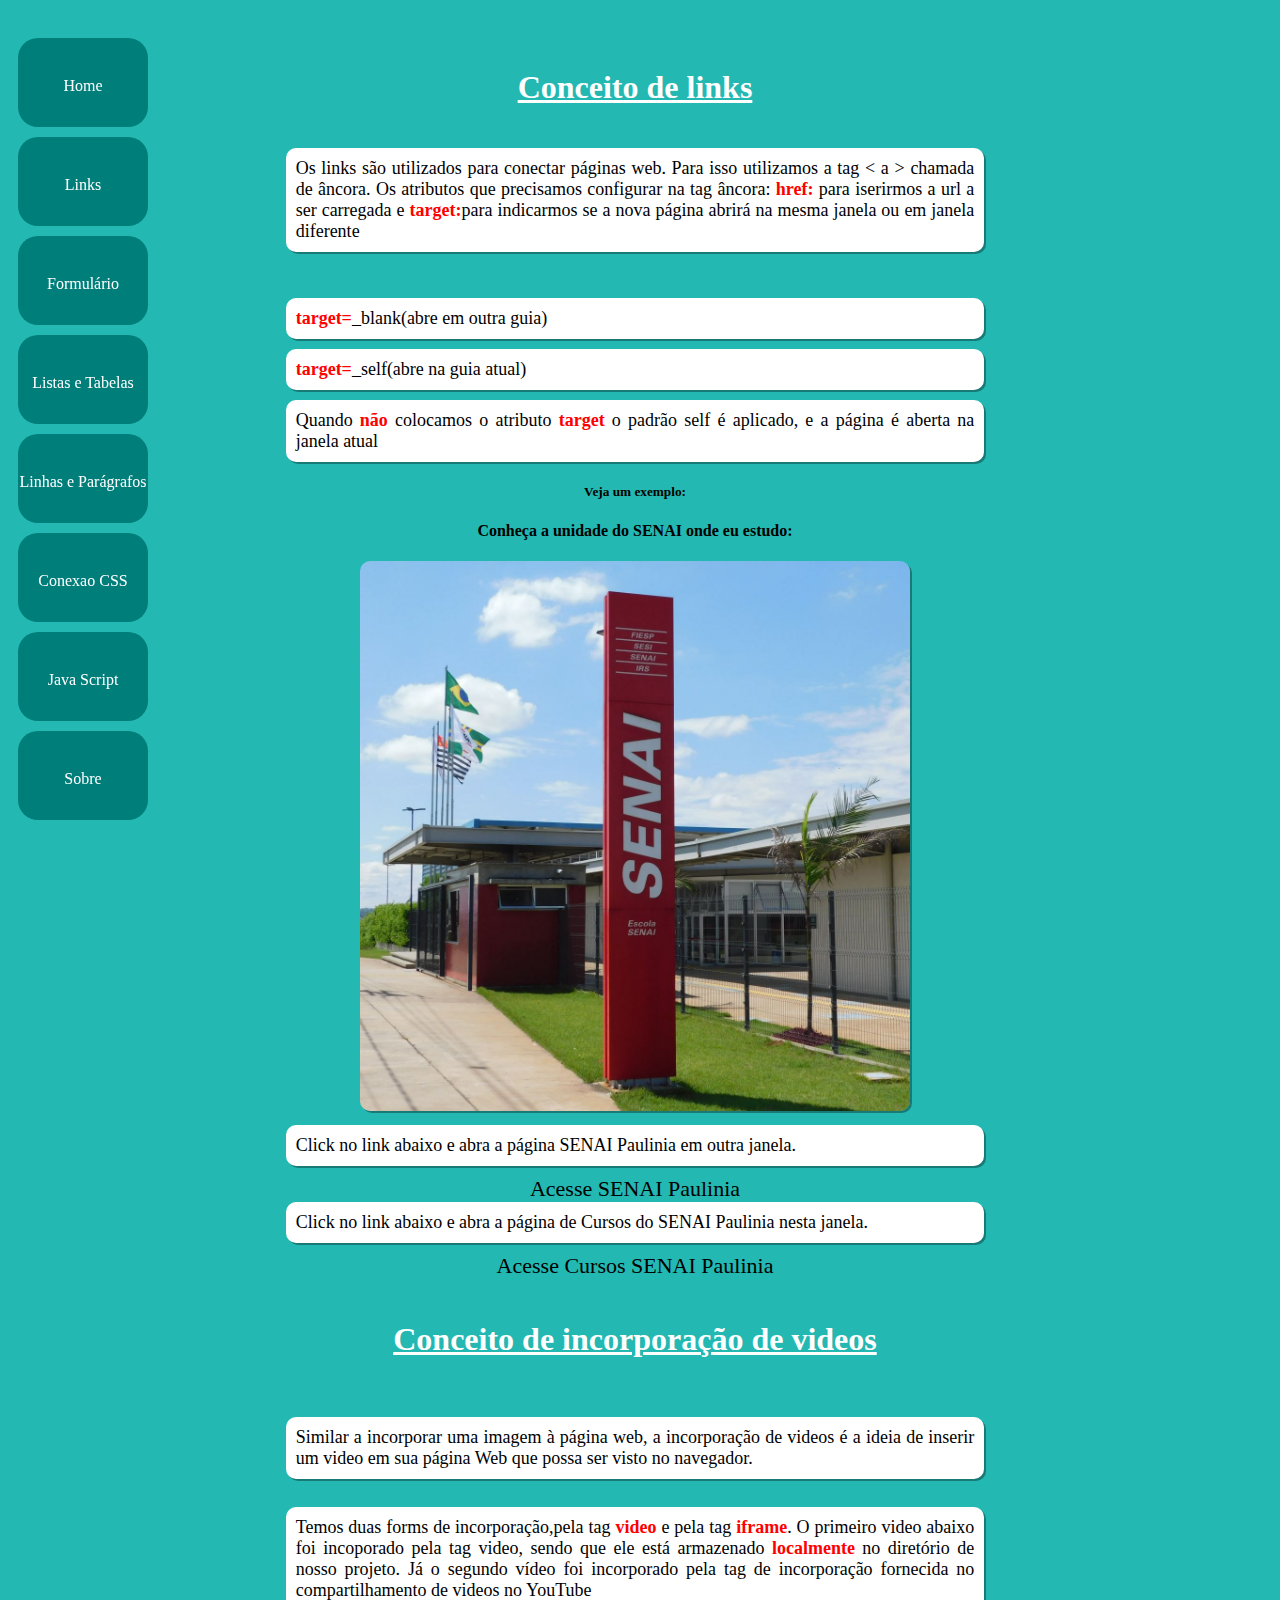
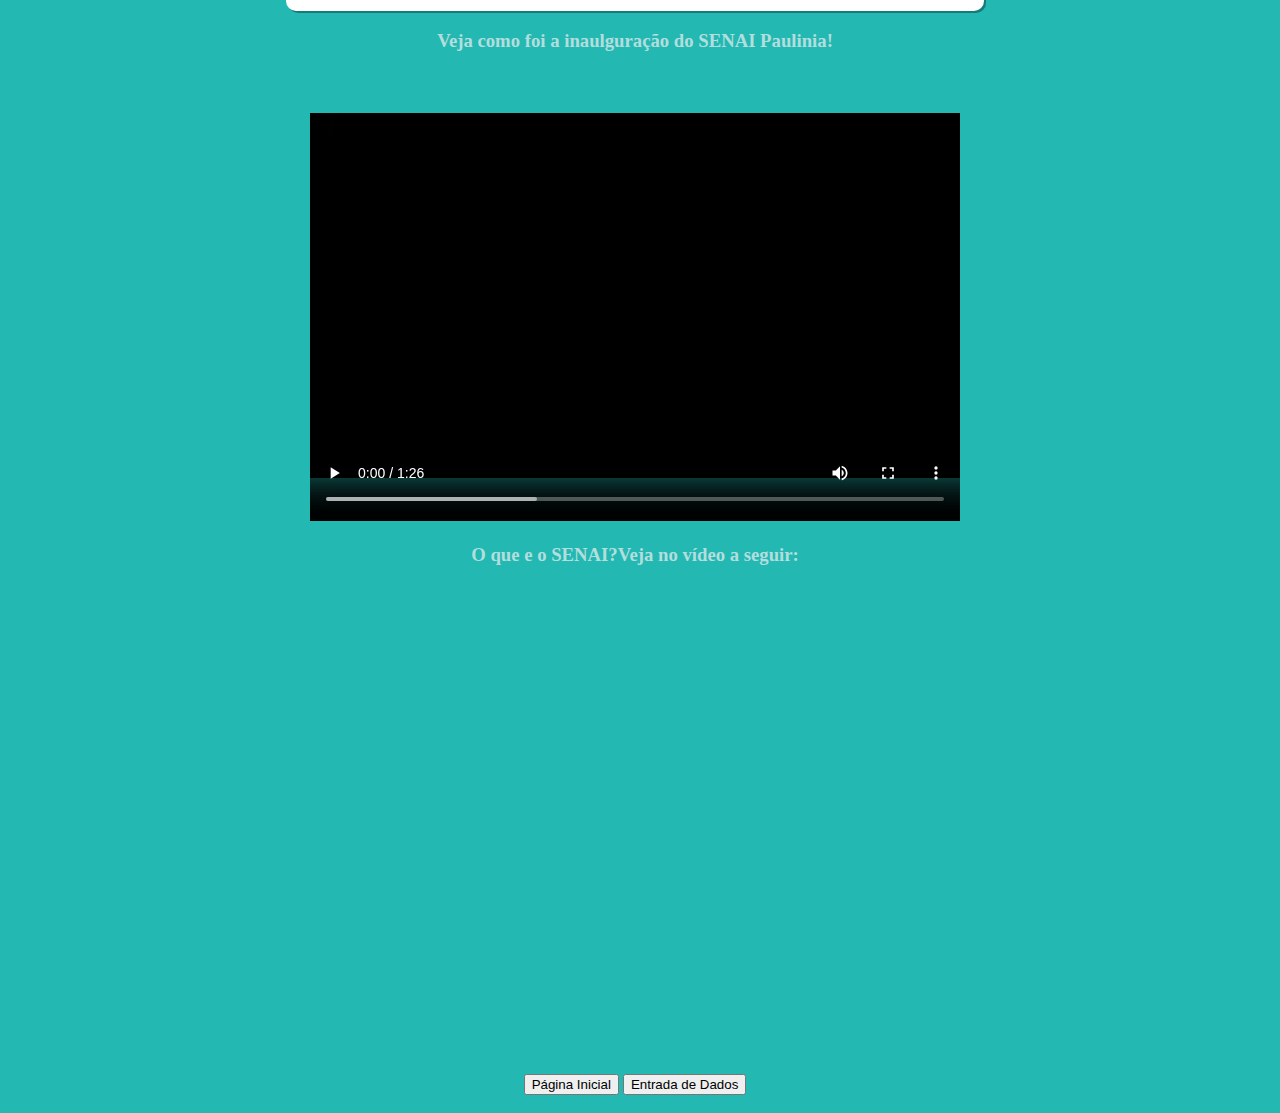
<file: links.html>
<!DOCTYPE html>
<html lang="pt-br">
    <head>
        <meta charset="UTF-8">
        <meta name="viewport" content="width=device-width, initial-scale=1.0">
        <link rel="icon" type="image/png"  href="src/favicon/favicon.ico">
        <link rel="stylesheet" href="conexao-style.css">
        <title>Interação com links</title>
    </head>
    <body>
        <ul id="menu">
            <li class="item"><a href="index.html">Home</a></li>
            <li class="item"><a href="links.html">Links</a></li>
            <li class="item"><a href="inputs.html">Formulário</a></li>  
            <li class="item"><a href="listastabela.html">Listas e Tabelas</a></li>
            <li class="item"><a href="linhas-e-paragrafos.html">Linhas e Parágrafos</a></li>
            <li class="item"><a href="conexao.html">Conexao CSS</a></li>
            <li class="item"><a href="java.html">Java Script</a></li>
            <li class="item"><a href="sobre.html">Sobre</a></li>
        </ul>
        <center>
            <h1>Conceito de links</h1>
            <p>
                Os links são utilizados para conectar páginas web. Para isso utilizamos a tag &lt a &gt chamada de  âncora. Os atributos que precisamos configurar na tag âncora: <b>href:</b> para iserirmos a url a ser carregada e <b>target:</b>para indicarmos se a nova página abrirá na mesma janela ou em janela diferente
            </p>
            <br>
            <br>
            <p>
                <b>target=</b>_blank(abre em outra guia)
            </p>
            <p>
                <b>target=</b>_self(abre na guia atual)
            </p>
            <p>
                Quando <b>não</b> colocamos o atributo <b>target</b> o padrão self é aplicado, e a página é aberta na janela atual
            </p>
            <h5> Veja um exemplo:</h5>
            <h4>
                Conheça a unidade do SENAI onde eu estudo:
            </h4>
                <a href="https://sp.senai.br/unidade/paulinia/" target="_blank"><img src="src/imagens/senai.jpeg" alt="Frente do senai de paulinia" width="550" height="550"></a>
            <p>
                Click no link abaixo e abra a página SENAI Paulinia em outra janela.
            </p>
                <a id="link" href="https://sp.senai.br/unidade/paulinia/" target="_blank" > Acesse SENAI Paulinia </a>
            <p>
                Click no link abaixo e abra a página de Cursos do SENAI Paulinia nesta janela.
            </p>
            <a id="link" href="https://sp.senai.br/cursos/0/0?cidadeint=paulinia&pag=1" target="_self"> Acesse Cursos SENAI Paulinia </a>
            <h1>Conceito de incorporação de videos</h1>
            <br>
            <p>
                Similar a incorporar uma imagem à página web, a incorporação de videos é a ideia de inserir um video em sua página Web que possa ser visto no navegador.
            </p>
            <br>
            <p>
                Temos duas forms de incorporação,pela tag <b>video</b> e pela tag <b>iframe</b>. O primeiro video abaixo foi incoporado pela tag video, sendo que ele está armazenado <b>localmente</b> no diretório de nosso projeto. Já o segundo vídeo foi incorporado pela tag de incorporação fornecida no compartilhamento de videos no YouTube
            </p>
            <h3>Veja como foi a inaulguração do SENAI Paulinia!</h3>
            <video src="src/video/inauguracaoSENAI.mp4" width="650" height="450" type="video/mp4" controls></video>
            <br>
            <h3>O que e o SENAI?Veja no vídeo a seguir:</h3>
            <br>
            <iframe width="650" height="450" src="https://www.youtube.com/embed/1hbzT3T1Vcs?si=siVr1ukl-DKV0XBw" title="YouTube video player" frameborder="0" allow="accelerometer; autoplay; clipboard-write; encrypted-media; gyroscope; picture-in-picture; web-share" allowfullscreen></iframe>
            <br>
            <br> 
        </center>
        <center>
            <div>
                <button>Página Inicial</button>
                <button>Entrada de Dados</button>
            </div>
        </center>
    </body>
</html>
</file>
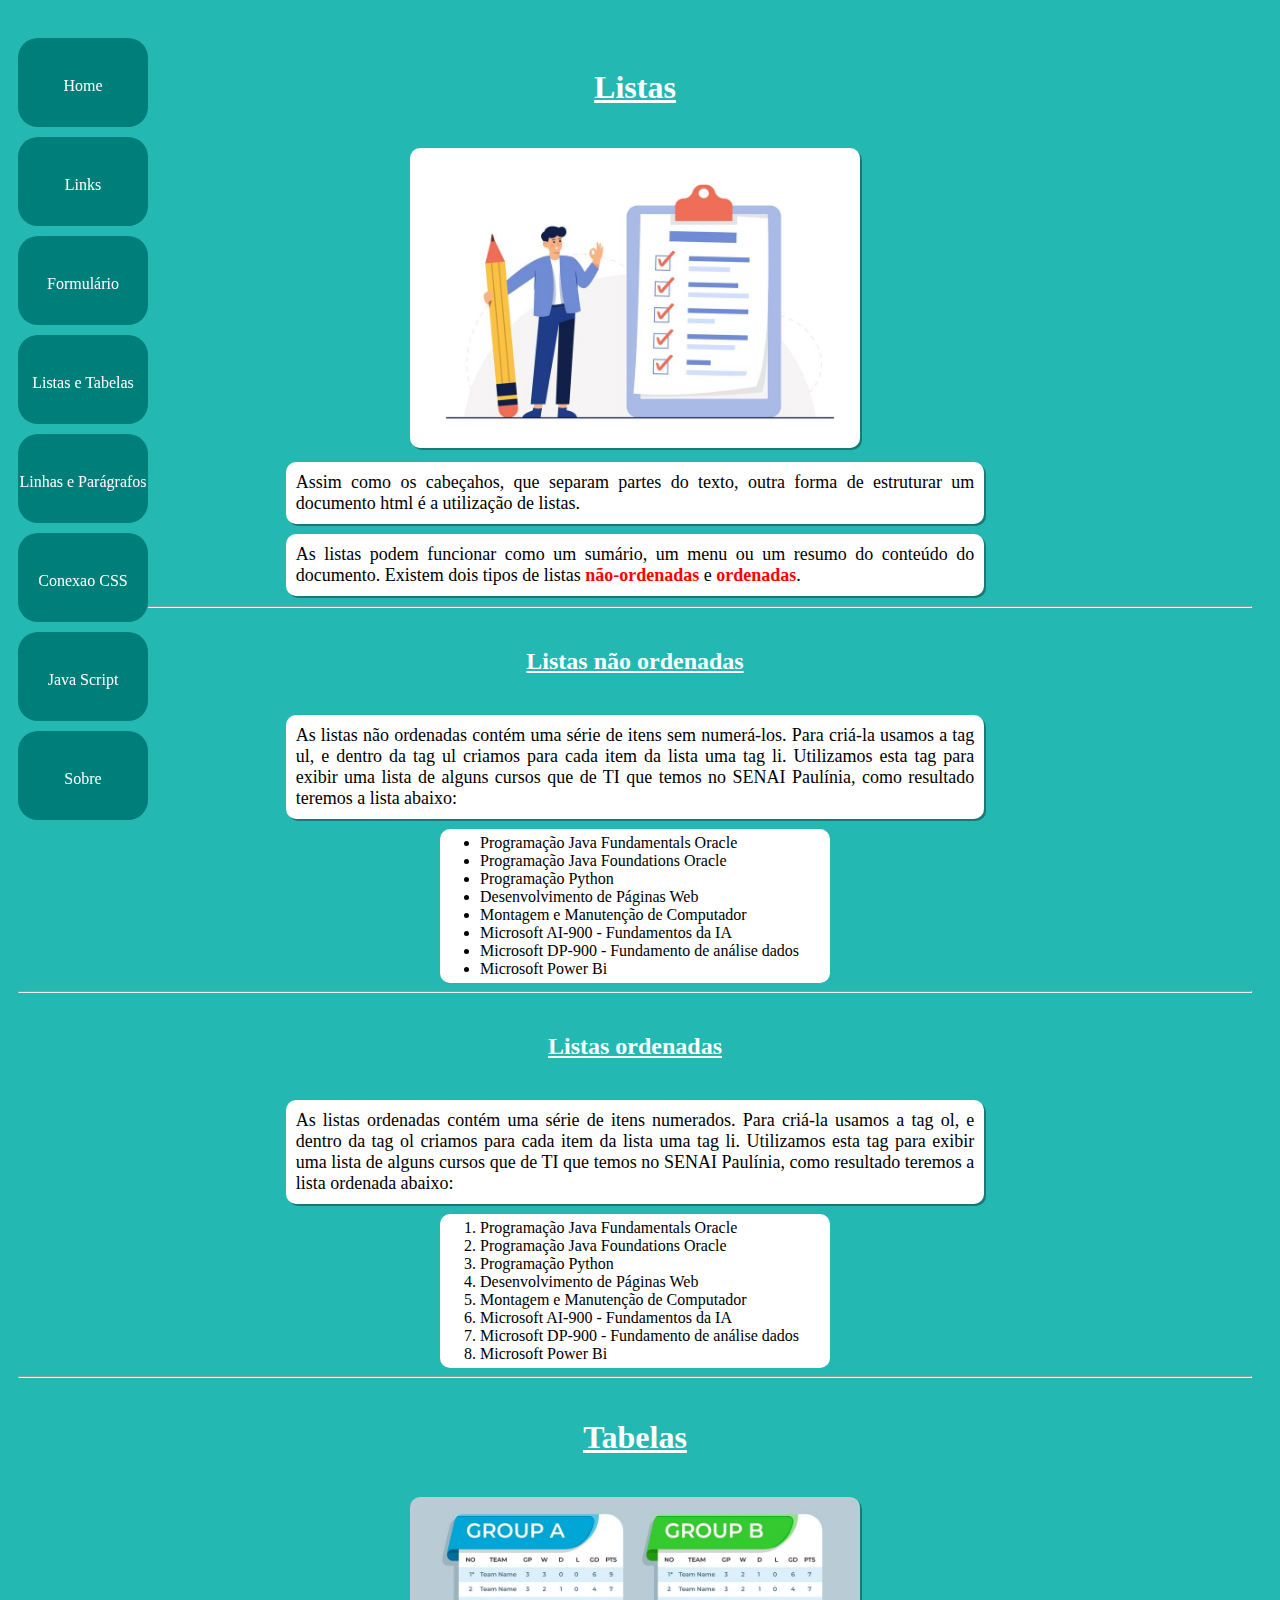
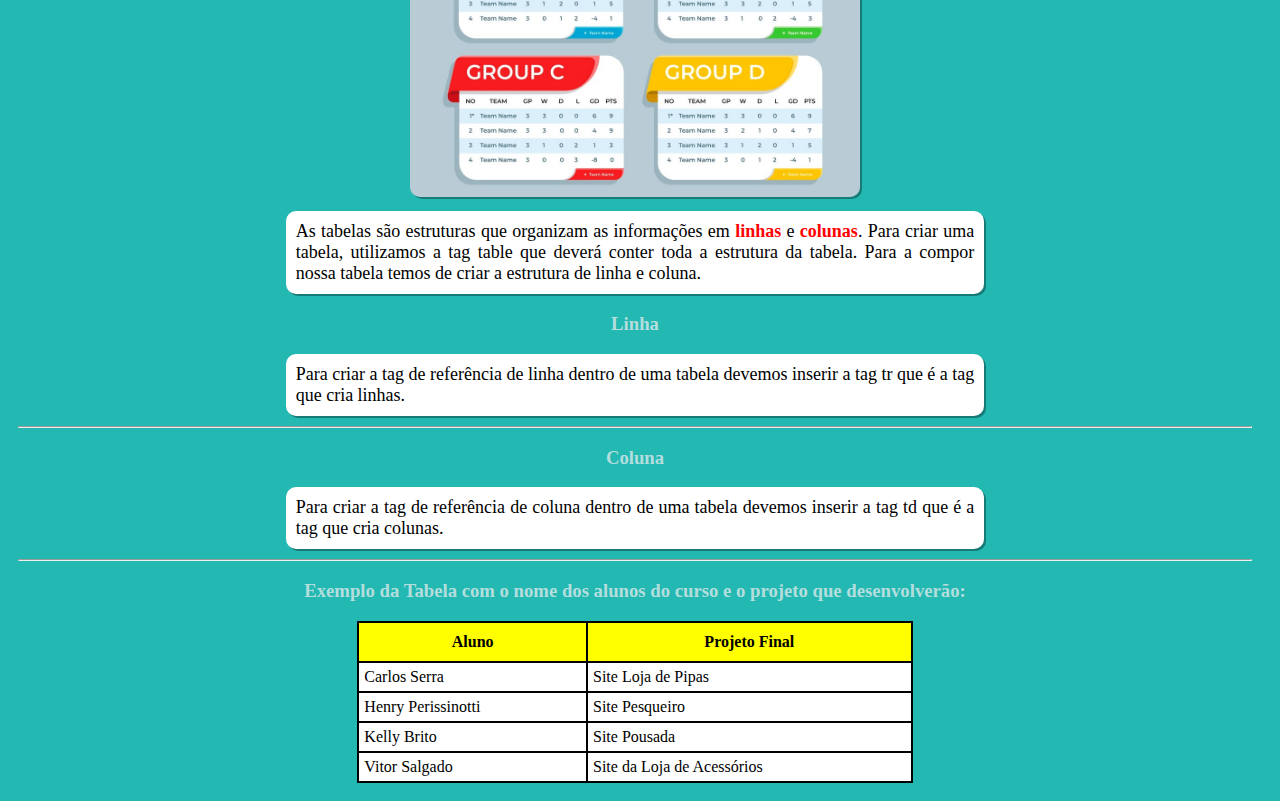
<file: listastabela.html>
<!DOCTYPE html>
<html lang="pt-br">
<head>
    <meta charset="UTF-8">
    <meta name="viewport" content="width=device-width, initial-scale=1.0">
    <link rel="icon" type="image/png"  href="src/favicon/favicon.ico">
    <link rel="stylesheet" href="conexao-style.css">
    <title>Listas e Tabelas</title>   
</head>
<body>
    <ul id="menu">
        <li class="item"><a href="index.html">Home</a></li>
        <li class="item"><a href="links.html">Links</a></li>
        <li class="item"><a href="inputs.html">Formulário</a></li>  
        <li class="item"><a href="listastabela.html">Listas e Tabelas</a></li>
        <li class="item"><a href="linhas-e-paragrafos.html">Linhas e Parágrafos</a></li>
        <li class="item"><a href="conexao.html">Conexao CSS</a></li>
        <li class="item"><a href="java.html">Java Script</a></li>
        <li class="item"><a href="sobre.html">Sobre</a></li>
    </ul>
    <center>
        <h1>Listas</h1>
        <img src="src/imagens/lista.jpg"  alt="Imagem de uma lista" width="450" height="300">
    </center>  
    <p>
        Assim como os cabeçahos, que separam partes do texto, outra forma de estruturar um documento html é a utilização de listas. 
    </p>
    <p>
        As listas podem funcionar como um sumário, um menu ou um resumo do conteúdo do documento. Existem dois tipos de listas <b>não-ordenadas</b> e <b>ordenadas</b>. 
    </p>
    <hr>
    <h2>Listas não ordenadas</h2>
    <p>
        As listas não ordenadas contém uma série de itens sem numerá-los. Para criá-la usamos a tag ul, e dentro da tag ul criamos para cada item da lista uma tag li. Utilizamos esta tag para exibir uma lista de alguns cursos que de TI que temos no SENAI Paulínia, como resultado teremos a lista abaixo:
    </p>
    <ul>
        <li>Programação Java Fundamentals Oracle</li>
        <li>Programação Java Foundations Oracle</li>
        <li>Programação Python</li>
        <li>Desenvolvimento de Páginas Web</li>
        <li>Montagem e Manutenção de Computador</li>
        <li>Microsoft AI-900 - Fundamentos da IA</li>
        <li>Microsoft DP-900 - Fundamento de análise dados</li>
        <li>Microsoft Power Bi</li>
    </ul>
    <hr>
    <h2>Listas ordenadas</h2>
    <p>
        As listas ordenadas contém uma série de itens numerados. Para criá-la usamos a tag ol, e dentro da tag ol criamos para cada item da lista uma tag li. Utilizamos esta tag para exibir uma lista de alguns cursos que de TI que temos no SENAI Paulínia, como resultado teremos a lista ordenada abaixo:
    </p>
    <ol>
        <li>Programação Java Fundamentals Oracle</li>
        <li>Programação Java Foundations Oracle</li>
        <li>Programação Python</li>
        <li>Desenvolvimento de Páginas Web</li>
        <li>Montagem e Manutenção de Computador</li>
        <li>Microsoft AI-900 - Fundamentos da IA</li>
        <li>Microsoft DP-900 - Fundamento de análise dados</li>
        <li>Microsoft Power Bi</li>
    </ol>
    <hr>
    <h1>Tabelas</h1>
    <center>
        <img src="src/imagens/tabelas.jpg" alt="imagem de tabelas" width="450" height="300">
    </center>  
    <p>
        As tabelas são estruturas que organizam as informações em <b>linhas</b> e <b>colunas</b>. Para criar uma tabela, utilizamos a tag table que deverá conter toda a estrutura da tabela. Para a compor nossa tabela temos de criar a estrutura de linha e coluna. 
    </p>
    <h3>Linha</h3>
    <p>
        Para criar a tag de referência de linha dentro de uma tabela devemos inserir a tag tr que é a tag que cria linhas.
    </p>
    <hr>
    <h3>Coluna</h3>
    <p>
        Para criar a tag de referência de coluna dentro de uma tabela devemos inserir a tag td que é a tag que cria colunas.
    </p>
    <hr>
    <h3>Exemplo da Tabela com o nome dos alunos do curso e o projeto que desenvolverão:</h3>
    <table>
        <tbody>
            <th>Aluno</th>
            <th>Projeto Final</th>
        </tbody>
        <tr>
            <td>Carlos Serra</td>
            <td>Site Loja de Pipas</td>
        </tr>
        <tr>
            <td>Henry Perissinotti</td>
            <td>Site Pesqueiro</td>
        </tr>
        <tr>
            <td>Kelly Brito</td>
            <td>Site Pousada</td>
        </tr>
        <tr>
            <td>Vitor Salgado</td>
            <td>Site da Loja de Acessórios</td>
        </tr>
    </table>
</body>
</html>
</file>
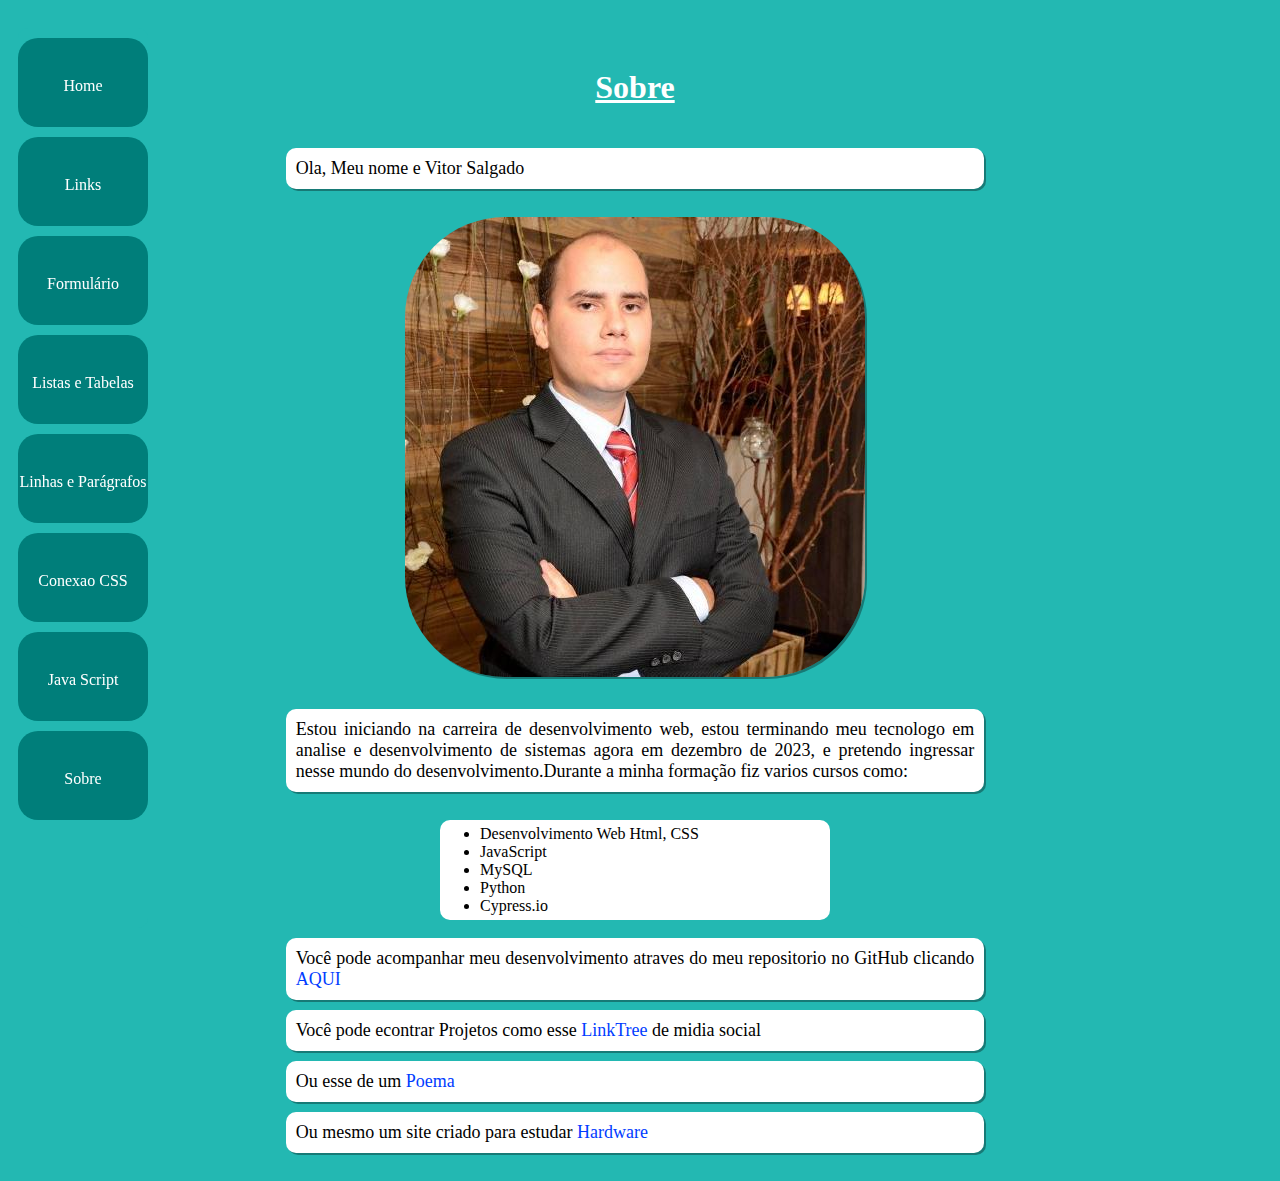
<file: sobre.html>
<!DOCTYPE html>
<html lang="pt-br">
<head>
    <meta charset="UTF-8">
    <meta name="viewport" content="width=device-width, initial-scale=1.0">
    <link rel="stylesheet" href="conexao-style.css">
    <link rel="icon" type="image/png"  href="src/favicon/favicon.ico">
    <title>Sobre</title>
</head>
<body>
    <ul id="menu">
        <li class="item"><a href="index.html">Home</a></li>
        <li class="item"><a href="links.html">Links</a></li>
        <li class="item"><a href="inputs.html">Formulário</a></li>  
        <li class="item"><a href="listastabela.html">Listas e Tabelas</a></li>
        <li class="item"><a href="linhas-e-paragrafos.html">Linhas e Parágrafos</a></li>
        <li class="item"><a href="conexao.html">Conexao CSS</a></li>
        <li class="item"><a href="java.html">Java Script</a></li>
        <li class="item"><a href="sobre.html">Sobre</a></li>
    </ul>
    <h1>Sobre</h1>
    <p>
        Ola, Meu nome e Vitor Salgado
    </p>
    <br>
    <center>
        <img id="foto" src="src/imagens/Foto.jpg" alt="Foto do criador do site"> 
    </center> 
    <br>  
    <p> 
        Estou iniciando na carreira de desenvolvimento web, estou terminando meu tecnologo em analise e desenvolvimento de sistemas agora em dezembro de 2023, e pretendo ingressar nesse mundo do desenvolvimento.Durante a minha formação fiz varios cursos como:
    </p>
    <br>
    <ul>
        <li>Desenvolvimento Web Html, CSS</li>
        <li>JavaScript</li>
        <li>MySQL</li>
        <li>Python</li>
        <li>Cypress.io</li>
    </ul>
    <br>
    <p>Você pode acompanhar meu desenvolvimento atraves do meu repositorio no GitHub clicando <a class="sobre" href="https://github.com/Vitor-Salgado">AQUI</a></p>
    <p>Você pode econtrar Projetos como esse <a class="sobre"href="https://vitor-salgado.github.io/projeto-social/">LinkTree</a> de midia social</p>
    <p>Ou esse de um <a class="sobre" href="https://vitor-salgado.github.io/projeto-cordel/">Poema</a> </p>
    <p>Ou mesmo um site criado para estudar <a class="sobre" href="https://vitor-salgado.github.io/Senai-MMC/">Hardware</a></p>
</body>
</html>
</file>
<file: conexao-style.css>
body{
    background-color: #23B8B2;
    padding-left: 10px;
    padding-right: 20px;
    padding-bottom: 10px;
    padding-top: 20px;
}
h1,h2{
    color: #feffff;
    text-align: center;
    text-decoration: underline;
    padding-top: 20px;
    padding-bottom: 20px;
}

p{
    font-size: 18px;
    color: black;
    text-align: justify;
    background-color: white;
    width: 55%;
    margin: auto;
    padding: 10px;
    border-radius: 10px;
    box-shadow: 2px 2px rgba(0, 0, 0, 0.336);
    margin-bottom: 10px; 
}
form{
    background-color: white;
    width: 57%;
    margin-bottom: 10px;
    border-radius: 0px 0px 10px 10px;
    box-shadow: 2px 2px rgba(0, 0, 0, 0.336);
    padding-bottom: 5px;
}
ul,ol{
    background-color: white;
    width: 350px;
    margin: auto;
    padding-top: 5px;
    padding-bottom: 5px;
    border-radius: 10px;
    
}
h3{
    color: #B3DEDD;
    text-align: center;
    
}
b{
    color: red;
}

a#link{
    text-decoration: none;
    color: black;
    font-size: 22px;
}

a#link:hover{
    color: yellow;
    text-shadow: 5px 5px 5px black;
}

th{
    background-color: yellow;
    text-align: center;
    border: 2px solid black;
    padding: 10px;
}

table{
    border: 2px solid;
    width: 45%;
    border-collapse: collapse;
    margin: auto;
}

tr,td{
    border: 2px solid;
    padding: 5px 5px 5px 5px;
    background-color: white;
}
.logico{
    text-align: center;
}
img{
    border-radius: 10px;
    margin-bottom: 10px;
    box-shadow: 2px 2px rgba(0, 0, 0, 0.336);
}
h2#ola{
    background-color: red;
    color: white;
    padding: 10px;
    width: 50%;
    font-size: 30px;
    border-radius: 10px;
}
ul#menu{
    list-style-type: none;
    margin: 0;
    padding: 0;
    width: 130px;
    height: 100%;
    position: fixed;
    overflow: auto;
    background-color: #23B8B2;
}
li a{
    display: block;
    width: 130px;
    height: 50px;
    background-color:#007E7A ; 
    text-decoration: none;
    color: white;
    text-align: center;
    padding-top: 30%;
    margin-top: 10px;
    border-radius: 20px;    
}
li a:hover{
    background: rgb(0, 4, 255);
    text-decoration: underline;
}
.estrelas{
    background: white;
    margin-top: 0px;
    width: 57%;
    border-radius: 0px 0px 10px 10px;
    box-shadow: 2px 2px rgba(0, 0, 0, 0.336);
}
#foto{
    border-radius: 100px;
    
    align-items: center;
}
.sobre{
    text-decoration: none;
    color: rgb(0, 60, 255);
}
.sobre:hover{
    background-color: yellow;
    font-size: 20px;  
}
.botao{
    margin: 0px;
    padding: 0px;
    width: 70px;
    height: 75px;
}
#calc{
    margin-top: 50px;
    z-index: 1;
    height: 600px;
}
#caixa1{
    position: relative;
    left:-83px;
    top: 139px;
    z-index: 1000;
}
#caixa2{
    position: relative;
    left: 79px;
    top: 108px;
    z-index: 1000;
    width: 110px;
}
#aparelho{
   
}
#plus{
    position: relative;
    left: -85px;
    top: -345px;
    width: 100px;
}
#less{
    position: relative;
    left: 84px;
    top: -429px;
    z-index: 1000;
    width: 100px;
}
#mult{
    position: relative;
    left: -85px;
    top: -385px;
    z-index: 1000;
    width: 100px;

}
#divi{
    position: relative;
    left: 84px;
    top: -470px;
    z-index: 1000;
    width: 100px;
}
#result{
    position: relative;
    left: -2px;
    top: -781px;
    width: 450px;
    z-index: 1000; 
}
#resultado{
    height: 28px;
    border-radius: 0px;
}
#operador{
    width: 50px;
    height: 26px;
    position: relative;
    left: -4px;
    top: -448px;
}
#op{
    border-radius: 0px;
    width: 64px;
    height: 30px;
}
#buscando{
    margin: auto;
}
</file>
<file: style.css>
body{text-align: center; padding-top: 50px}

.estrelas input[type=radio] {
  display: none;
}
.estrelas label i.fa{
  font-size: 2.5em
}
.estrelas label i.fa:before {
  content:'\f005';
  color: #FC0;
}
.estrelas input[type=radio]:checked ~ label i.fa:before {
  color: #CCC;
}
</file>
